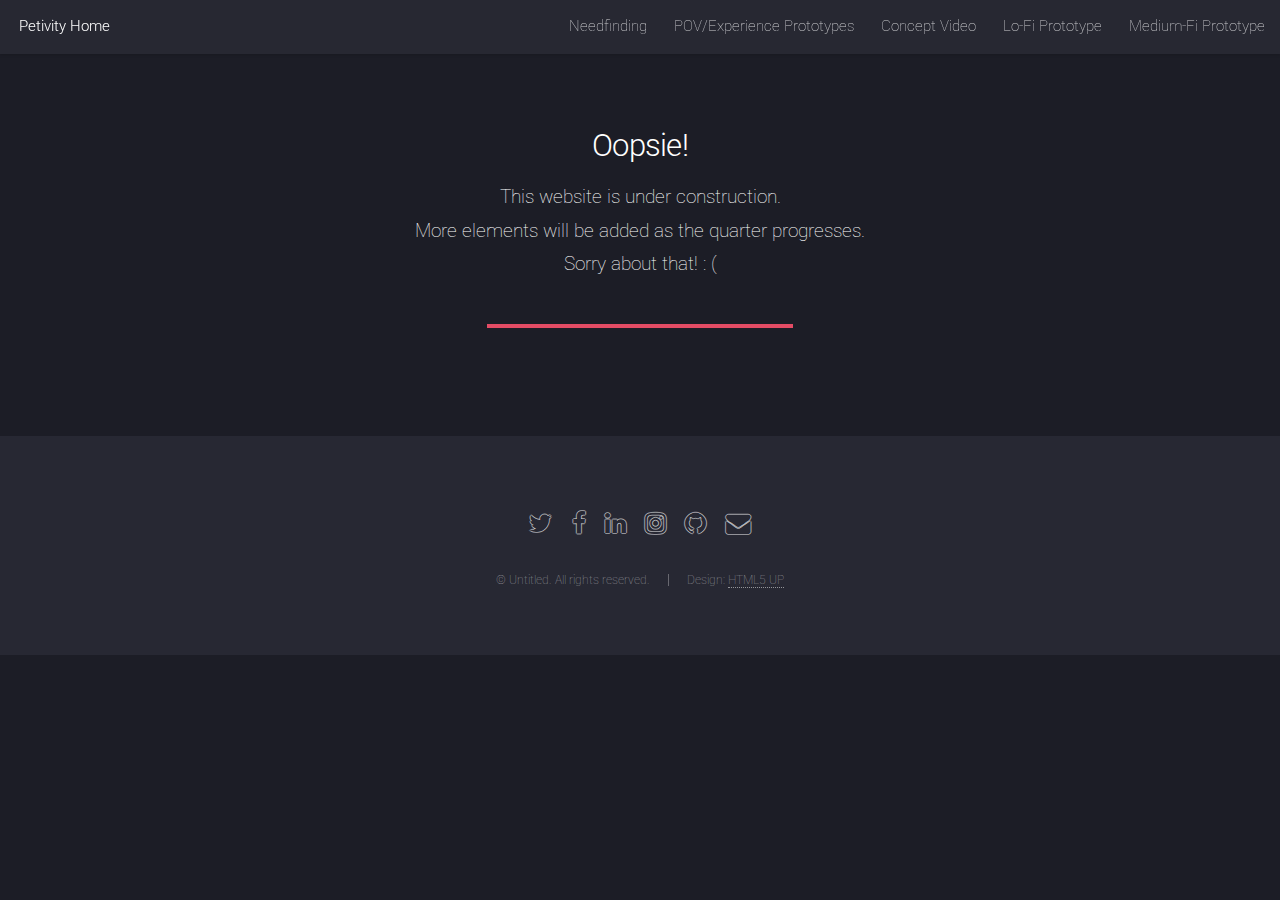
<file: construction.html>
<!DOCTYPE HTML>
<!--
	Landed by HTML5 UP
	html5up.net | @ajlkn
	Free for personal and commercial use under the CCA 3.0 license (html5up.net/license)
-->
<html>
	<head>
		<title>Petivity</title>
		<meta charset="utf-8" />
		<meta name="viewport" content="width=device-width, initial-scale=1" />
		<!--[if lte IE 8]><script src="assets/js/ie/html5shiv.js"></script><![endif]-->
		<link rel="stylesheet" href="assets/css/main.css" />
		<!--[if lte IE 9]><link rel="stylesheet" href="assets/css/ie9.css" /><![endif]-->
		<!--[if lte IE 8]><link rel="stylesheet" href="assets/css/ie8.css" /><![endif]-->
	</head>
	<body>
		<div id="page-wrapper">

			<!-- Header -->
				<header id="header">
                    <h1 id="logo"><a href="index.html">Petivity Home</a></h1>
                    <nav id="nav">
                        <ul>
                            <li><a href="construction.html">Needfinding</a></li>
                            <li><a href="construction.html">POV/Experience Prototypes</a></li>
                            <li><a href="construction.html">Concept Video</a></li>
                            <li><a href="construction.html">Lo-Fi Prototype</a></li>
                            <li><a href="med-fi.html">Medium-Fi Prototype</a></li>
                        </ul>
                    </nav>
                </header>

			<!-- Main -->
				<div id="main" class="wrapper style1">
					<div class="container">
						<header class="major">
							<h2>Oopsie!</h2>
							<p>This website is under construction. <br/>
							More elements will be added as the quarter progresses. <br/>
							Sorry about that! : (</p>
						</header>
					</div>
				</div>

			<!-- Footer -->
				<footer id="footer">
					<ul class="icons">
						<li><a href="#" class="icon alt fa-twitter"><span class="label">Twitter</span></a></li>
						<li><a href="#" class="icon alt fa-facebook"><span class="label">Facebook</span></a></li>
						<li><a href="#" class="icon alt fa-linkedin"><span class="label">LinkedIn</span></a></li>
						<li><a href="#" class="icon alt fa-instagram"><span class="label">Instagram</span></a></li>
						<li><a href="#" class="icon alt fa-github"><span class="label">GitHub</span></a></li>
						<li><a href="#" class="icon alt fa-envelope"><span class="label">Email</span></a></li>
					</ul>
					<ul class="copyright">
						<li>&copy; Untitled. All rights reserved.</li><li>Design: <a href="http://html5up.net">HTML5 UP</a></li>
					</ul>
				</footer>

		</div>

		<!-- Scripts -->
			<script src="assets/js/jquery.min.js"></script>
			<script src="assets/js/jquery.scrolly.min.js"></script>
			<script src="assets/js/jquery.dropotron.min.js"></script>
			<script src="assets/js/jquery.scrollex.min.js"></script>
			<script src="assets/js/skel.min.js"></script>
			<script src="assets/js/util.js"></script>
			<!--[if lte IE 8]><script src="assets/js/ie/respond.min.js"></script><![endif]-->
			<script src="assets/js/main.js"></script>

	</body>
</html>
</file>
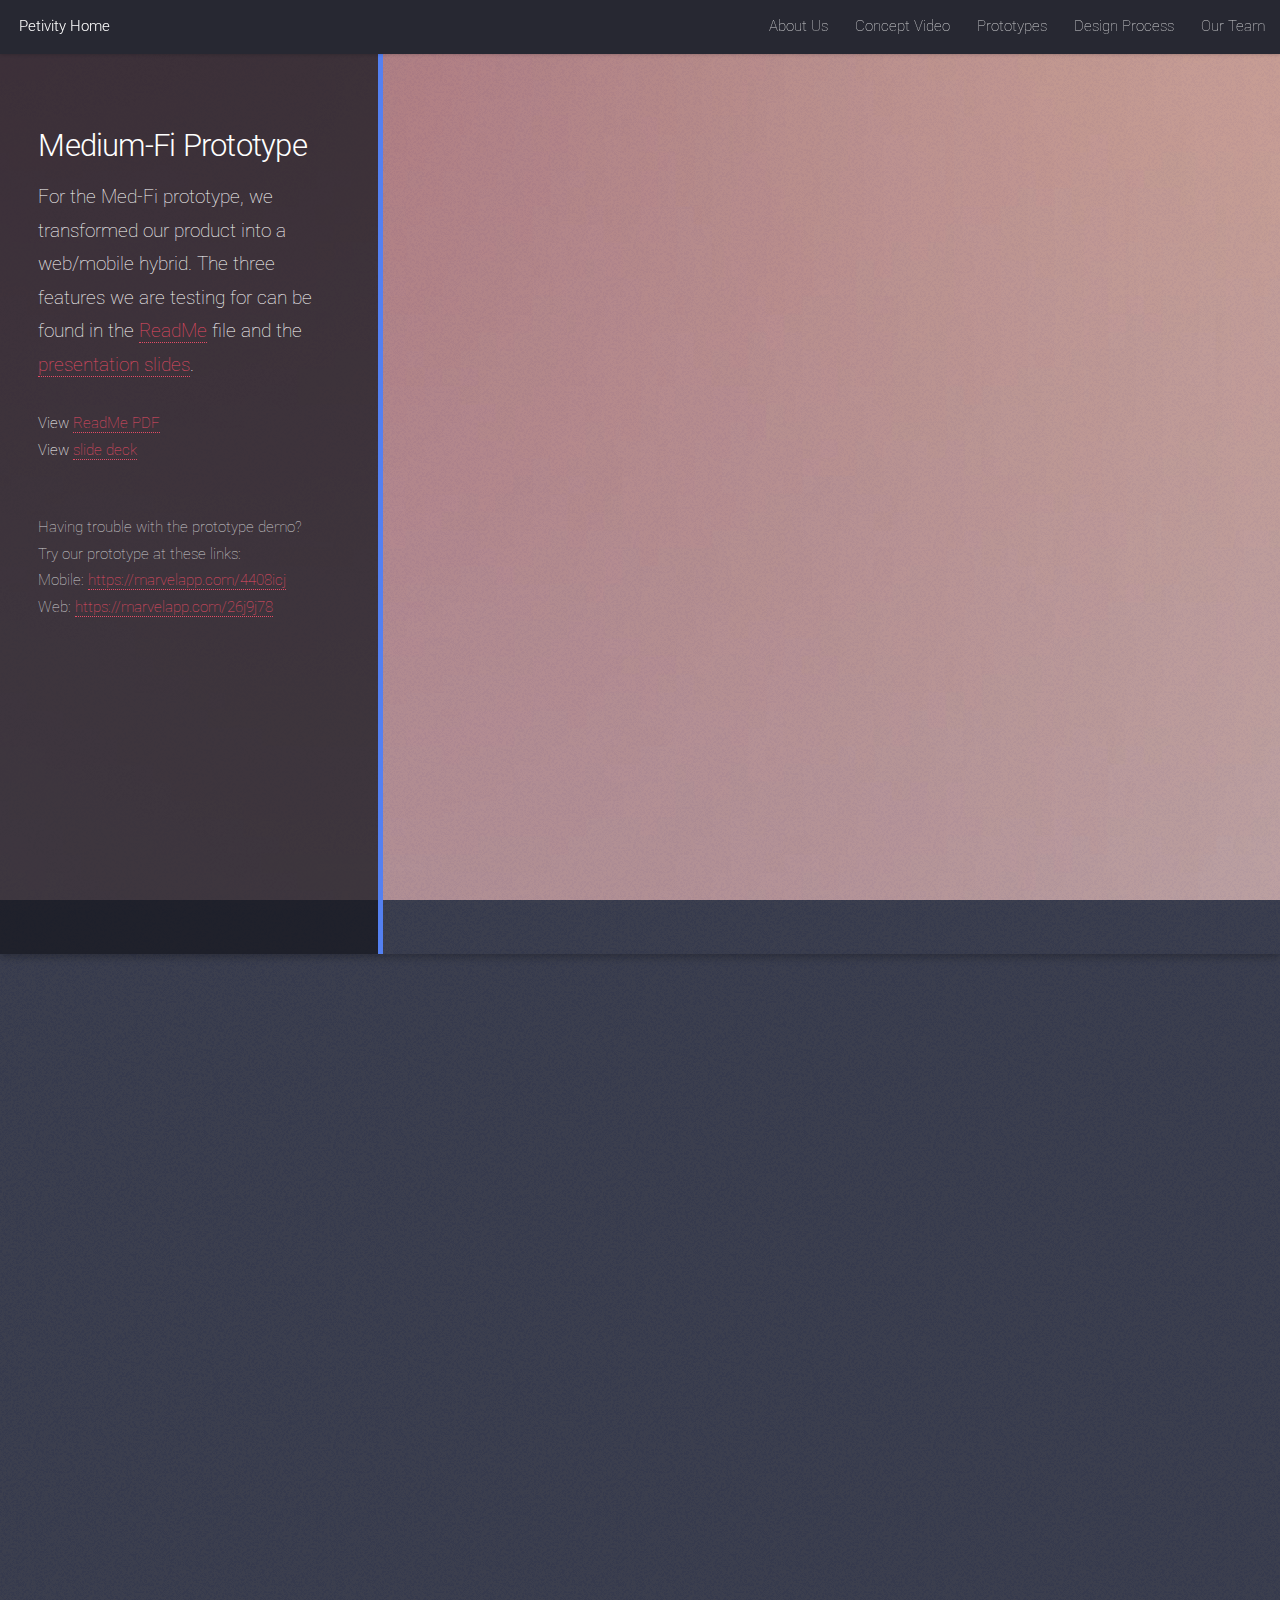
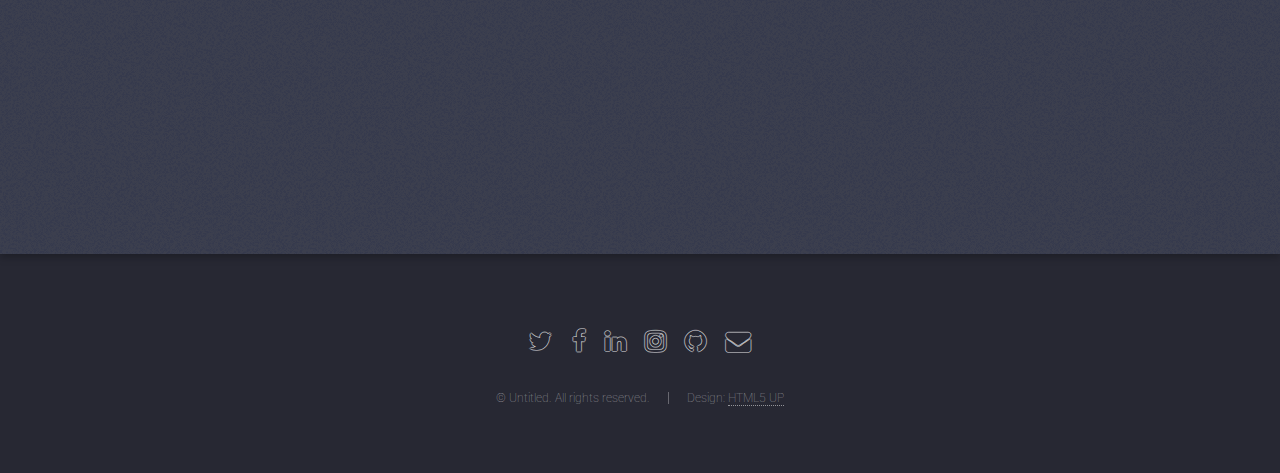
<file: med-fi.html>
<!DOCTYPE HTML>
<!--
	Landed by HTML5 UP
	html5up.net | @ajlkn
	Free for personal and commercial use under the CCA 3.0 license (html5up.net/license)
-->
<html>
	<head>
		<title>Petivity</title>
		<meta charset="utf-8" />
		<meta name="viewport" content="width=device-width, initial-scale=1" />
		<!--[if lte IE 8]><script src="assets/js/ie/html5shiv.js"></script><![endif]-->
		<link rel="stylesheet" href="assets/css/main.css" />
		<!--[if lte IE 9]><link rel="stylesheet" href="assets/css/ie9.css" /><![endif]-->
		<!--[if lte IE 8]><link rel="stylesheet" href="assets/css/ie8.css" /><![endif]-->
	</head>
	<body>
		<div id="page-wrapper">

			<!-- Header -->
				<header id="header">
                    <h1 id="logo"><a href="index.html">Petivity Home</a></h1>
                    <nav id="nav">
                        <ul>
                        	<li><a class="scrolly" href="index.html#mission">About Us</a></li>
                            <li><a class="scrolly" href="index.html#video">Concept Video</a></li>
                            <li>
                                <a class="scrolly" href="#low-fi-fi">Prototypes</a>
                                <ul>
                                    <li><a class="scrolly" href="index.html#low-fi">Low-Fi Prototype</a></li>
                                    <li><a class="scrolly" href="index.html#med-fi">Medium-Fi Prototype</a></li>
                                    <li><a class="scrolly" href="index.html#hi-fi">Hi-Fi Prototype</a></li>
                                </ul>
                            </li>
                            <li>
                            	<a class="scrolly" href="index.html#design">Design Process</a>
                            	<ul>
                            		<li><a href="course_material/presentation1.pptx">Needfinding</a></li>
                            		<li><a href="course_material/presentation2.pptx">POVs & Experience Prototypes</a></li>
                            		<li><a href="course_material/groupHE.pdf">Heuristic Evaluation</a></li>
                    				<li><a href="images/petivity-poster.png">Poster</a></li>
                    		        <li><a href="images/petivity-pitch.jpg">Pitch</a></li>
                            	</ul>
                            </li>
							<li><a class="scrolly" href="index.html#team">Our Team</a></li>
                        </ul>
                    </nav>
                </header>

			<!-- Main -->
				<section>
					<iframe id="mobile_prototype" src="https://marvelapp.com/4408icj?emb=1" width="300" height="625" 
							allowTransparency="true" frameborder="0"></iframe>
                    <iframe id="web_prototype" src="https://marvelapp.com/26j9j78?emb=1" width="725" height="624" 
							allowTransparency="true" frameborder="0"></iframe>
				</section>
				<section id="two" class="spotlight style2 left">
                    <span class="image fit main"><img src="images/med-fi_background.jpg"/></span>
                    <div class="content">
                        <header>
                            <h2>Medium-Fi Prototype</h2>
                            <p>
                            	For the Med-Fi prototype, we transformed our product into a web/mobile hybrid.
                            	The three features we are testing for can be found in the 
                            	<a href="course_material/README.pdf">ReadMe</a> file and the 
                            	<a href="course_material/presentation6.pdf">presentation slides</a>.
                            </p>
                            <p>
                            	View <a href="course_material/README.pdf">ReadMe PDF</a> <br/>
                            	View <a href="course_material/presentation6.pdf">slide deck</a>
                            </p>
                        </header>
                        <p><br/>
	                        Having trouble with the prototype demo? <br/> 
	                    	Try our prototype at these links: <br/>
	                    	Mobile: <a href="https://marvelapp.com/4408icj"> https://marvelapp.com/4408icj</a><br/>
	                    	Web: <a href="https://marvelapp.com/26j9j78">https://marvelapp.com/26j9j78</a>
                    	</p>
                    </div>
                </section>
                <section class="spotlight style2 left">
                	<span class="image fit main"><img src="images/med-fi_background.jpg"/></span>
                </section>

			<!-- Footer -->
				<footer id="footer">
					<ul class="icons">
						<li><a href="#" class="icon alt fa-twitter"><span class="label">Twitter</span></a></li>
						<li><a href="#" class="icon alt fa-facebook"><span class="label">Facebook</span></a></li>
						<li><a href="#" class="icon alt fa-linkedin"><span class="label">LinkedIn</span></a></li>
						<li><a href="#" class="icon alt fa-instagram"><span class="label">Instagram</span></a></li>
						<li><a href="#" class="icon alt fa-github"><span class="label">GitHub</span></a></li>
						<li><a href="#" class="icon alt fa-envelope"><span class="label">Email</span></a></li>
					</ul>
					<ul class="copyright">
						<li>&copy; Untitled. All rights reserved.</li><li>Design: <a href="http://html5up.net">HTML5 UP</a></li>
					</ul>
				</footer>

		</div>

		<!-- Scripts -->
			<script src="assets/js/jquery.min.js"></script>
			<script src="assets/js/jquery.scrolly.min.js"></script>
			<script src="assets/js/jquery.dropotron.min.js"></script>
			<script src="assets/js/jquery.scrollex.min.js"></script>
			<script src="assets/js/skel.min.js"></script>
			<script src="assets/js/util.js"></script>
			<!--[if lte IE 8]><script src="assets/js/ie/respond.min.js"></script><![endif]-->
			<script src="assets/js/main.js"></script>

	</body>
</html>
</file>
<file: assets/css/ie9.css>
/*
	Landed by HTML5 UP
	html5up.net | @ajlkn
	Free for personal and commercial use under the CCA 3.0 license (html5up.net/license)
*/

/* Loader */

	body.landing:before, body.landing:after {
		display: none !important;
	}

/* Icon */

	.icon.alt {
		color: inherit !important;
	}

	.icon.major.alt:before {
		color: #ffffff !important;
	}

/* Banner */

	#banner:after {
		background-color: rgba(23, 24, 32, 0.95);
	}

/* Footer */

	#footer .icons .icon.alt:before {
		color: #ffffff !important;
	}
</file>
<file: assets/css/ie8.css>
/*
	Landed by HTML5 UP
	html5up.net | @ajlkn
	Free for personal and commercial use under the CCA 3.0 license (html5up.net/license)
*/

/* Basic */

	body {
		color: #ffffff;
	}

	body, html, #page-wrapper {
		height: 100%;
	}

	blockquote {
		border-left: solid 4px #606067;
	}

	code {
		background: #32333b;
	}

	hr {
		border-bottom: solid 1px #606067;
	}

/* Icon */

	.icon.major {
		-ms-behavior: url("assets/js/ie/PIE.htc");
	}

/* Image */

	.image {
		position: relative;
		-ms-behavior: url("assets/js/ie/PIE.htc");
	}

		.image:before {
			display: none;
		}

		.image img {
			position: relative;
			-ms-behavior: url("assets/js/ie/PIE.htc");
		}

/* Form */

	input[type="text"],
	input[type="password"],
	input[type="email"],
	select,
	textarea {
		position: relative;
		-ms-behavior: url("assets/js/ie/PIE.htc");
	}

		input[type="text"]:focus,
		input[type="password"]:focus,
		input[type="email"]:focus,
		select:focus,
		textarea:focus {
			-ms-behavior: url("assets/js/ie/PIE.htc");
		}

	input[type="text"],
	input[type="password"],
	input[type="email"] {
		line-height: 3em;
	}

	input[type="checkbox"],
	input[type="radio"] {
		font-size: 3em;
	}

		input[type="checkbox"] + label:before,
		input[type="radio"] + label:before {
			display: none;
		}

/* Table */

	table tbody tr {
		border: solid 1px #606067;
	}

	table thead {
		border-bottom: solid 1px #606067;
	}

	table tfoot {
		border-top: solid 1px #606067;
	}

	table.alt tbody tr td {
		border: solid 1px #606067;
	}

/* Button */

	input[type="submit"],
	input[type="reset"],
	input[type="button"],
	.button {
		border: solid 1px #ffffff !important;
	}

		input[type="submit"].special,
		input[type="reset"].special,
		input[type="button"].special,
		.button.special {
			border: 0 !important;
		}

/* Goto Next */

	.goto-next {
		display: none;
	}

/* Spotlight */

	.spotlight {
		height: 100%;
	}

		.spotlight .content {
			background: #272833;
		}

/* Wrapper */

	.wrapper.style2 input[type="text"]:focus,
	.wrapper.style2 input[type="password"]:focus,
	.wrapper.style2 input[type="email"]:focus,
	.wrapper.style2 select:focus,
	.wrapper.style2 textarea:focus {
		border-color: #ffffff;
	}

	.wrapper.style2 input[type="submit"].special:hover, .wrapper.style2 input[type="submit"].special:active,
	.wrapper.style2 input[type="reset"].special:hover,
	.wrapper.style2 input[type="reset"].special:active,
	.wrapper.style2 input[type="button"].special:hover,
	.wrapper.style2 input[type="button"].special:active,
	.wrapper.style2 .button.special:hover,
	.wrapper.style2 .button.special:active {
		color: #e44c65 !important;
	}

/* Dropotron */

	.dropotron {
		background: #272833;
		box-shadow: none !important;
		-ms-behavior: url("assets/js/ie/PIE.htc");
	}

		.dropotron > li a, .dropotron > li span {
			color: #ffffff !important;
		}

		.dropotron.level-0 {
			margin-top: 0;
		}

			.dropotron.level-0:before {
				display: none;
			}

/* Header */

	#header {
		background: #272833;
	}

/* Banner */

	#banner {
		height: 100%;
	}

		#banner:before {
			height: 100%;
		}

		#banner:after {
			background-image: url("images/ie/banner-overlay.png");
		}
</file>
<file: assets/css/main.css>
@import url("font-awesome.min.css");
@import url("https://fonts.googleapis.com/css?family=Roboto:100,300,100italic,300italic");

/*
	Landed by HTML5 UP
	html5up.net | @ajlkn
	Free for personal and commercial use under the CCA 3.0 license (html5up.net/license)
*/

/* Reset */

	html, body, div, span, applet, object, iframe, h1, h2, h3, h4, h5, h6, p, blockquote, pre, a, abbr, acronym, address, big, cite, code, del, dfn, em, img, ins, kbd, q, s, samp, small, strike, strong, sub, sup, tt, var, b, u, i, center, dl, dt, dd, ol, ul, li, fieldset, form, label, legend, table, caption, tbody, tfoot, thead, tr, th, td, article, aside, canvas, details, embed, figure, figcaption, footer, header, hgroup, menu, nav, output, ruby, section, summary, time, mark, audio, video {
		margin: 0;
		padding: 0;
		border: 0;
		font-size: 100%;
		font: inherit;
		vertical-align: baseline;
	}

	article, aside, details, figcaption, figure, footer, header, hgroup, menu, nav, section {
		display: block;
	}

	body {
		line-height: 1;
	}

	ol, ul {
		list-style: none;
	}

	blockquote, q {
		quotes: none;
	}

	blockquote:before, blockquote:after, q:before, q:after {
		content: '';
		content: none;
	}

	table {
		border-collapse: collapse;
		border-spacing: 0;
	}

	body {
		-webkit-text-size-adjust: none;
	}

/* Box Model */

	*, *:before, *:after {
		-moz-box-sizing: border-box;
		-webkit-box-sizing: border-box;
		box-sizing: border-box;
	}

/* Containers */

	.container {
		margin-left: auto;
		margin-right: auto;
	}

	.container.\31 25\25 {
		width: 100%;
		max-width: 87.5em;
		min-width: 70em;
	}

	.container.\37 5\25 {
		width: 52.5em;
	}

	.container.\35 0\25 {
		width: 35em;
	}

	.container.\32 5\25 {
		width: 17.5em;
	}

	.container {
		width: 70em;
	}

	@media screen and (max-width: 1680px) {

		.container.\31 25\25 {
			width: 100%;
			max-width: 87.5em;
			min-width: 70em;
		}

		.container.\37 5\25 {
			width: 52.5em;
		}

		.container.\35 0\25 {
			width: 35em;
		}

		.container.\32 5\25 {
			width: 17.5em;
		}

		.container {
			width: 70em;
		}

	}

	@media screen and (max-width: 1280px) {

		.container.\31 25\25 {
			width: 100%;
			max-width: 112.5%;
			min-width: 90%;
		}

		.container.\37 5\25 {
			width: 67.5%;
		}

		.container.\35 0\25 {
			width: 45%;
		}

		.container.\32 5\25 {
			width: 22.5%;
		}

		.container {
			width: 90%;
		}

	}

	@media screen and (max-width: 980px) {

		.container.\31 25\25 {
			width: 100%;
			max-width: 125%;
			min-width: 100%;
		}

		.container.\37 5\25 {
			width: 75%;
		}

		.container.\35 0\25 {
			width: 50%;
		}

		.container.\32 5\25 {
			width: 25%;
		}

		.container {
			width: 100% !important;
		}

	}

	@media screen and (max-width: 736px) {

		.container.\31 25\25 {
			width: 100%;
			max-width: 125%;
			min-width: 100%;
		}

		.container.\37 5\25 {
			width: 75%;
		}

		.container.\35 0\25 {
			width: 50%;
		}

		.container.\32 5\25 {
			width: 25%;
		}

		.container {
			width: 100% !important;
		}

	}

	@media screen and (max-width: 480px) {

		.container.\31 25\25 {
			width: 100%;
			max-width: 125%;
			min-width: 100%;
		}

		.container.\37 5\25 {
			width: 75%;
		}

		.container.\35 0\25 {
			width: 50%;
		}

		.container.\32 5\25 {
			width: 25%;
		}

		.container {
			width: 100% !important;
		}

	}

/* Grid */

	.row {
		border-bottom: solid 1px transparent;
		-moz-box-sizing: border-box;
		-webkit-box-sizing: border-box;
		box-sizing: border-box;
	}

	.row > * {
		float: left;
		-moz-box-sizing: border-box;
		-webkit-box-sizing: border-box;
		box-sizing: border-box;
	}

	.row:after, .row:before {
		content: '';
		display: block;
		clear: both;
		height: 0;
	}

	.row.uniform > * > :first-child {
		margin-top: 0;
	}

	.row.uniform > * > :last-child {
		margin-bottom: 0;
	}

	.row.\30 \25 > * {
		padding: 0 0 0 0em;
	}

	.row.\30 \25 {
		margin: 0 0 -1px 0em;
	}

	.row.uniform.\30 \25 > * {
		padding: 0em 0 0 0em;
	}

	.row.uniform.\30 \25 {
		margin: 0em 0 -1px 0em;
	}

	.row > * {
		padding: 0 0 0 2.5em;
	}

	.row {
		margin: 0 0 -1px -2.5em;
	}

	.row.uniform > * {
		padding: 2.5em 0 0 2.5em;
	}

	.row.uniform {
		margin: -2.5em 0 -1px -2.5em;
	}

	.row.\32 00\25 > * {
		padding: 0 0 0 5em;
	}

	.row.\32 00\25 {
		margin: 0 0 -1px -5em;
	}

	.row.uniform.\32 00\25 > * {
		padding: 5em 0 0 5em;
	}

	.row.uniform.\32 00\25 {
		margin: -5em 0 -1px -5em;
	}

	.row.\31 50\25 > * {
		padding: 0 0 0 3.75em;
	}

	.row.\31 50\25 {
		margin: 0 0 -1px -3.75em;
	}

	.row.uniform.\31 50\25 > * {
		padding: 3.75em 0 0 3.75em;
	}

	.row.uniform.\31 50\25 {
		margin: -3.75em 0 -1px -3.75em;
	}

	.row.\35 0\25 > * {
		padding: 0 0 0 1.25em;
	}

	.row.\35 0\25 {
		margin: 0 0 -1px -1.25em;
	}

	.row.uniform.\35 0\25 > * {
		padding: 1.25em 0 0 1.25em;
	}

	.row.uniform.\35 0\25 {
		margin: -1.25em 0 -1px -1.25em;
	}

	.row.\32 5\25 > * {
		padding: 0 0 0 0.625em;
	}

	.row.\32 5\25 {
		margin: 0 0 -1px -0.625em;
	}

	.row.uniform.\32 5\25 > * {
		padding: 0.625em 0 0 0.625em;
	}

	.row.uniform.\32 5\25 {
		margin: -0.625em 0 -1px -0.625em;
	}

	.\31 2u, .\31 2u\24 {
		width: 100%;
		clear: none;
		margin-left: 0;
	}

	.\31 1u, .\31 1u\24 {
		width: 91.6666666667%;
		clear: none;
		margin-left: 0;
	}

	.\31 0u, .\31 0u\24 {
		width: 83.3333333333%;
		clear: none;
		margin-left: 0;
	}

	.\39 u, .\39 u\24 {
		width: 75%;
		clear: none;
		margin-left: 0;
	}

	.\38 u, .\38 u\24 {
		width: 66.6666666667%;
		clear: none;
		margin-left: 0;
	}

	.\37 u, .\37 u\24 {
		width: 58.3333333333%;
		clear: none;
		margin-left: 0;
	}

	.\36 u, .\36 u\24 {
		width: 50%;
		clear: none;
		margin-left: 0;
	}

	.\35 u, .\35 u\24 {
		width: 41.6666666667%;
		clear: none;
		margin-left: 0;
	}

	.\34 u, .\34 u\24 {
		width: 33.3333333333%;
		clear: none;
		margin-left: 0;
	}

	.\33 u, .\33 u\24 {
		width: 25%;
		clear: none;
		margin-left: 0;
	}

	.\32 u, .\32 u\24 {
		width: 16.6666666667%;
		clear: none;
		margin-left: 0;
	}

	.\31 u, .\31 u\24 {
		width: 8.3333333333%;
		clear: none;
		margin-left: 0;
	}

	.\31 2u\24 + *,
	.\31 1u\24 + *,
	.\31 0u\24 + *,
	.\39 u\24 + *,
	.\38 u\24 + *,
	.\37 u\24 + *,
	.\36 u\24 + *,
	.\35 u\24 + *,
	.\34 u\24 + *,
	.\33 u\24 + *,
	.\32 u\24 + *,
	.\31 u\24 + * {
		clear: left;
	}

	.\-11u {
		margin-left: 91.66667%;
	}

	.\-10u {
		margin-left: 83.33333%;
	}

	.\-9u {
		margin-left: 75%;
	}

	.\-8u {
		margin-left: 66.66667%;
	}

	.\-7u {
		margin-left: 58.33333%;
	}

	.\-6u {
		margin-left: 50%;
	}

	.\-5u {
		margin-left: 41.66667%;
	}

	.\-4u {
		margin-left: 33.33333%;
	}

	.\-3u {
		margin-left: 25%;
	}

	.\-2u {
		margin-left: 16.66667%;
	}

	.\-1u {
		margin-left: 8.33333%;
	}

	@media screen and (max-width: 1680px) {

		.row > * {
			padding: 0 0 0 2.5em;
		}

		.row {
			margin: 0 0 -1px -2.5em;
		}

		.row.uniform > * {
			padding: 2.5em 0 0 2.5em;
		}

		.row.uniform {
			margin: -2.5em 0 -1px -2.5em;
		}

		.row.\32 00\25 > * {
			padding: 0 0 0 5em;
		}

		.row.\32 00\25 {
			margin: 0 0 -1px -5em;
		}

		.row.uniform.\32 00\25 > * {
			padding: 5em 0 0 5em;
		}

		.row.uniform.\32 00\25 {
			margin: -5em 0 -1px -5em;
		}

		.row.\31 50\25 > * {
			padding: 0 0 0 3.75em;
		}

		.row.\31 50\25 {
			margin: 0 0 -1px -3.75em;
		}

		.row.uniform.\31 50\25 > * {
			padding: 3.75em 0 0 3.75em;
		}

		.row.uniform.\31 50\25 {
			margin: -3.75em 0 -1px -3.75em;
		}

		.row.\35 0\25 > * {
			padding: 0 0 0 1.25em;
		}

		.row.\35 0\25 {
			margin: 0 0 -1px -1.25em;
		}

		.row.uniform.\35 0\25 > * {
			padding: 1.25em 0 0 1.25em;
		}

		.row.uniform.\35 0\25 {
			margin: -1.25em 0 -1px -1.25em;
		}

		.row.\32 5\25 > * {
			padding: 0 0 0 0.625em;
		}

		.row.\32 5\25 {
			margin: 0 0 -1px -0.625em;
		}

		.row.uniform.\32 5\25 > * {
			padding: 0.625em 0 0 0.625em;
		}

		.row.uniform.\32 5\25 {
			margin: -0.625em 0 -1px -0.625em;
		}

		.\31 2u\28xlarge\29, .\31 2u\24\28xlarge\29 {
			width: 100%;
			clear: none;
			margin-left: 0;
		}

		.\31 1u\28xlarge\29, .\31 1u\24\28xlarge\29 {
			width: 91.6666666667%;
			clear: none;
			margin-left: 0;
		}

		.\31 0u\28xlarge\29, .\31 0u\24\28xlarge\29 {
			width: 83.3333333333%;
			clear: none;
			margin-left: 0;
		}

		.\39 u\28xlarge\29, .\39 u\24\28xlarge\29 {
			width: 75%;
			clear: none;
			margin-left: 0;
		}

		.\38 u\28xlarge\29, .\38 u\24\28xlarge\29 {
			width: 66.6666666667%;
			clear: none;
			margin-left: 0;
		}

		.\37 u\28xlarge\29, .\37 u\24\28xlarge\29 {
			width: 58.3333333333%;
			clear: none;
			margin-left: 0;
		}

		.\36 u\28xlarge\29, .\36 u\24\28xlarge\29 {
			width: 50%;
			clear: none;
			margin-left: 0;
		}

		.\35 u\28xlarge\29, .\35 u\24\28xlarge\29 {
			width: 41.6666666667%;
			clear: none;
			margin-left: 0;
		}

		.\34 u\28xlarge\29, .\34 u\24\28xlarge\29 {
			width: 33.3333333333%;
			clear: none;
			margin-left: 0;
		}

		.\33 u\28xlarge\29, .\33 u\24\28xlarge\29 {
			width: 25%;
			clear: none;
			margin-left: 0;
		}

		.\32 u\28xlarge\29, .\32 u\24\28xlarge\29 {
			width: 16.6666666667%;
			clear: none;
			margin-left: 0;
		}

		.\31 u\28xlarge\29, .\31 u\24\28xlarge\29 {
			width: 8.3333333333%;
			clear: none;
			margin-left: 0;
		}

		.\31 2u\24\28xlarge\29 + *,
		.\31 1u\24\28xlarge\29 + *,
		.\31 0u\24\28xlarge\29 + *,
		.\39 u\24\28xlarge\29 + *,
		.\38 u\24\28xlarge\29 + *,
		.\37 u\24\28xlarge\29 + *,
		.\36 u\24\28xlarge\29 + *,
		.\35 u\24\28xlarge\29 + *,
		.\34 u\24\28xlarge\29 + *,
		.\33 u\24\28xlarge\29 + *,
		.\32 u\24\28xlarge\29 + *,
		.\31 u\24\28xlarge\29 + * {
			clear: left;
		}

		.\-11u\28xlarge\29 {
			margin-left: 91.66667%;
		}

		.\-10u\28xlarge\29 {
			margin-left: 83.33333%;
		}

		.\-9u\28xlarge\29 {
			margin-left: 75%;
		}

		.\-8u\28xlarge\29 {
			margin-left: 66.66667%;
		}

		.\-7u\28xlarge\29 {
			margin-left: 58.33333%;
		}

		.\-6u\28xlarge\29 {
			margin-left: 50%;
		}

		.\-5u\28xlarge\29 {
			margin-left: 41.66667%;
		}

		.\-4u\28xlarge\29 {
			margin-left: 33.33333%;
		}

		.\-3u\28xlarge\29 {
			margin-left: 25%;
		}

		.\-2u\28xlarge\29 {
			margin-left: 16.66667%;
		}

		.\-1u\28xlarge\29 {
			margin-left: 8.33333%;
		}

	}

	@media screen and (max-width: 1280px) {

		.row > * {
			padding: 0 0 0 2.5em;
		}

		.row {
			margin: 0 0 -1px -2.5em;
		}

		.row.uniform > * {
			padding: 2.5em 0 0 2.5em;
		}

		.row.uniform {
			margin: -2.5em 0 -1px -2.5em;
		}

		.row.\32 00\25 > * {
			padding: 0 0 0 5em;
		}

		.row.\32 00\25 {
			margin: 0 0 -1px -5em;
		}

		.row.uniform.\32 00\25 > * {
			padding: 5em 0 0 5em;
		}

		.row.uniform.\32 00\25 {
			margin: -5em 0 -1px -5em;
		}

		.row.\31 50\25 > * {
			padding: 0 0 0 3.75em;
		}

		.row.\31 50\25 {
			margin: 0 0 -1px -3.75em;
		}

		.row.uniform.\31 50\25 > * {
			padding: 3.75em 0 0 3.75em;
		}

		.row.uniform.\31 50\25 {
			margin: -3.75em 0 -1px -3.75em;
		}

		.row.\35 0\25 > * {
			padding: 0 0 0 1.25em;
		}

		.row.\35 0\25 {
			margin: 0 0 -1px -1.25em;
		}

		.row.uniform.\35 0\25 > * {
			padding: 1.25em 0 0 1.25em;
		}

		.row.uniform.\35 0\25 {
			margin: -1.25em 0 -1px -1.25em;
		}

		.row.\32 5\25 > * {
			padding: 0 0 0 0.625em;
		}

		.row.\32 5\25 {
			margin: 0 0 -1px -0.625em;
		}

		.row.uniform.\32 5\25 > * {
			padding: 0.625em 0 0 0.625em;
		}

		.row.uniform.\32 5\25 {
			margin: -0.625em 0 -1px -0.625em;
		}

		.\31 2u\28large\29, .\31 2u\24\28large\29 {
			width: 100%;
			clear: none;
			margin-left: 0;
		}

		.\31 1u\28large\29, .\31 1u\24\28large\29 {
			width: 91.6666666667%;
			clear: none;
			margin-left: 0;
		}

		.\31 0u\28large\29, .\31 0u\24\28large\29 {
			width: 83.3333333333%;
			clear: none;
			margin-left: 0;
		}

		.\39 u\28large\29, .\39 u\24\28large\29 {
			width: 75%;
			clear: none;
			margin-left: 0;
		}

		.\38 u\28large\29, .\38 u\24\28large\29 {
			width: 66.6666666667%;
			clear: none;
			margin-left: 0;
		}

		.\37 u\28large\29, .\37 u\24\28large\29 {
			width: 58.3333333333%;
			clear: none;
			margin-left: 0;
		}

		.\36 u\28large\29, .\36 u\24\28large\29 {
			width: 50%;
			clear: none;
			margin-left: 0;
		}

		.\35 u\28large\29, .\35 u\24\28large\29 {
			width: 41.6666666667%;
			clear: none;
			margin-left: 0;
		}

		.\34 u\28large\29, .\34 u\24\28large\29 {
			width: 33.3333333333%;
			clear: none;
			margin-left: 0;
		}

		.\33 u\28large\29, .\33 u\24\28large\29 {
			width: 25%;
			clear: none;
			margin-left: 0;
		}

		.\32 u\28large\29, .\32 u\24\28large\29 {
			width: 16.6666666667%;
			clear: none;
			margin-left: 0;
		}

		.\31 u\28large\29, .\31 u\24\28large\29 {
			width: 8.3333333333%;
			clear: none;
			margin-left: 0;
		}

		.\31 2u\24\28large\29 + *,
		.\31 1u\24\28large\29 + *,
		.\31 0u\24\28large\29 + *,
		.\39 u\24\28large\29 + *,
		.\38 u\24\28large\29 + *,
		.\37 u\24\28large\29 + *,
		.\36 u\24\28large\29 + *,
		.\35 u\24\28large\29 + *,
		.\34 u\24\28large\29 + *,
		.\33 u\24\28large\29 + *,
		.\32 u\24\28large\29 + *,
		.\31 u\24\28large\29 + * {
			clear: left;
		}

		.\-11u\28large\29 {
			margin-left: 91.66667%;
		}

		.\-10u\28large\29 {
			margin-left: 83.33333%;
		}

		.\-9u\28large\29 {
			margin-left: 75%;
		}

		.\-8u\28large\29 {
			margin-left: 66.66667%;
		}

		.\-7u\28large\29 {
			margin-left: 58.33333%;
		}

		.\-6u\28large\29 {
			margin-left: 50%;
		}

		.\-5u\28large\29 {
			margin-left: 41.66667%;
		}

		.\-4u\28large\29 {
			margin-left: 33.33333%;
		}

		.\-3u\28large\29 {
			margin-left: 25%;
		}

		.\-2u\28large\29 {
			margin-left: 16.66667%;
		}

		.\-1u\28large\29 {
			margin-left: 8.33333%;
		}

	}

	@media screen and (max-width: 980px) {

		.row > * {
			padding: 0 0 0 2.5em;
		}

		.row {
			margin: 0 0 -1px -2.5em;
		}

		.row.uniform > * {
			padding: 2.5em 0 0 2.5em;
		}

		.row.uniform {
			margin: -2.5em 0 -1px -2.5em;
		}

		.row.\32 00\25 > * {
			padding: 0 0 0 5em;
		}

		.row.\32 00\25 {
			margin: 0 0 -1px -5em;
		}

		.row.uniform.\32 00\25 > * {
			padding: 5em 0 0 5em;
		}

		.row.uniform.\32 00\25 {
			margin: -5em 0 -1px -5em;
		}

		.row.\31 50\25 > * {
			padding: 0 0 0 3.75em;
		}

		.row.\31 50\25 {
			margin: 0 0 -1px -3.75em;
		}

		.row.uniform.\31 50\25 > * {
			padding: 3.75em 0 0 3.75em;
		}

		.row.uniform.\31 50\25 {
			margin: -3.75em 0 -1px -3.75em;
		}

		.row.\35 0\25 > * {
			padding: 0 0 0 1.25em;
		}

		.row.\35 0\25 {
			margin: 0 0 -1px -1.25em;
		}

		.row.uniform.\35 0\25 > * {
			padding: 1.25em 0 0 1.25em;
		}

		.row.uniform.\35 0\25 {
			margin: -1.25em 0 -1px -1.25em;
		}

		.row.\32 5\25 > * {
			padding: 0 0 0 0.625em;
		}

		.row.\32 5\25 {
			margin: 0 0 -1px -0.625em;
		}

		.row.uniform.\32 5\25 > * {
			padding: 0.625em 0 0 0.625em;
		}

		.row.uniform.\32 5\25 {
			margin: -0.625em 0 -1px -0.625em;
		}

		.\31 2u\28medium\29, .\31 2u\24\28medium\29 {
			width: 100%;
			clear: none;
			margin-left: 0;
		}

		.\31 1u\28medium\29, .\31 1u\24\28medium\29 {
			width: 91.6666666667%;
			clear: none;
			margin-left: 0;
		}

		.\31 0u\28medium\29, .\31 0u\24\28medium\29 {
			width: 83.3333333333%;
			clear: none;
			margin-left: 0;
		}

		.\39 u\28medium\29, .\39 u\24\28medium\29 {
			width: 75%;
			clear: none;
			margin-left: 0;
		}

		.\38 u\28medium\29, .\38 u\24\28medium\29 {
			width: 66.6666666667%;
			clear: none;
			margin-left: 0;
		}

		.\37 u\28medium\29, .\37 u\24\28medium\29 {
			width: 58.3333333333%;
			clear: none;
			margin-left: 0;
		}

		.\36 u\28medium\29, .\36 u\24\28medium\29 {
			width: 50%;
			clear: none;
			margin-left: 0;
		}

		.\35 u\28medium\29, .\35 u\24\28medium\29 {
			width: 41.6666666667%;
			clear: none;
			margin-left: 0;
		}

		.\34 u\28medium\29, .\34 u\24\28medium\29 {
			width: 33.3333333333%;
			clear: none;
			margin-left: 0;
		}

		.\33 u\28medium\29, .\33 u\24\28medium\29 {
			width: 25%;
			clear: none;
			margin-left: 0;
		}

		.\32 u\28medium\29, .\32 u\24\28medium\29 {
			width: 16.6666666667%;
			clear: none;
			margin-left: 0;
		}

		.\31 u\28medium\29, .\31 u\24\28medium\29 {
			width: 8.3333333333%;
			clear: none;
			margin-left: 0;
		}

		.\31 2u\24\28medium\29 + *,
		.\31 1u\24\28medium\29 + *,
		.\31 0u\24\28medium\29 + *,
		.\39 u\24\28medium\29 + *,
		.\38 u\24\28medium\29 + *,
		.\37 u\24\28medium\29 + *,
		.\36 u\24\28medium\29 + *,
		.\35 u\24\28medium\29 + *,
		.\34 u\24\28medium\29 + *,
		.\33 u\24\28medium\29 + *,
		.\32 u\24\28medium\29 + *,
		.\31 u\24\28medium\29 + * {
			clear: left;
		}

		.\-11u\28medium\29 {
			margin-left: 91.66667%;
		}

		.\-10u\28medium\29 {
			margin-left: 83.33333%;
		}

		.\-9u\28medium\29 {
			margin-left: 75%;
		}

		.\-8u\28medium\29 {
			margin-left: 66.66667%;
		}

		.\-7u\28medium\29 {
			margin-left: 58.33333%;
		}

		.\-6u\28medium\29 {
			margin-left: 50%;
		}

		.\-5u\28medium\29 {
			margin-left: 41.66667%;
		}

		.\-4u\28medium\29 {
			margin-left: 33.33333%;
		}

		.\-3u\28medium\29 {
			margin-left: 25%;
		}

		.\-2u\28medium\29 {
			margin-left: 16.66667%;
		}

		.\-1u\28medium\29 {
			margin-left: 8.33333%;
		}

	}

	@media screen and (max-width: 736px) {

		.row > * {
			padding: 0 0 0 2.5em;
		}

		.row {
			margin: 0 0 -1px -2.5em;
		}

		.row.uniform > * {
			padding: 2.5em 0 0 2.5em;
		}

		.row.uniform {
			margin: -2.5em 0 -1px -2.5em;
		}

		.row.\32 00\25 > * {
			padding: 0 0 0 5em;
		}

		.row.\32 00\25 {
			margin: 0 0 -1px -5em;
		}

		.row.uniform.\32 00\25 > * {
			padding: 5em 0 0 5em;
		}

		.row.uniform.\32 00\25 {
			margin: -5em 0 -1px -5em;
		}

		.row.\31 50\25 > * {
			padding: 0 0 0 3.75em;
		}

		.row.\31 50\25 {
			margin: 0 0 -1px -3.75em;
		}

		.row.uniform.\31 50\25 > * {
			padding: 3.75em 0 0 3.75em;
		}

		.row.uniform.\31 50\25 {
			margin: -3.75em 0 -1px -3.75em;
		}

		.row.\35 0\25 > * {
			padding: 0 0 0 1.25em;
		}

		.row.\35 0\25 {
			margin: 0 0 -1px -1.25em;
		}

		.row.uniform.\35 0\25 > * {
			padding: 1.25em 0 0 1.25em;
		}

		.row.uniform.\35 0\25 {
			margin: -1.25em 0 -1px -1.25em;
		}

		.row.\32 5\25 > * {
			padding: 0 0 0 0.625em;
		}

		.row.\32 5\25 {
			margin: 0 0 -1px -0.625em;
		}

		.row.uniform.\32 5\25 > * {
			padding: 0.625em 0 0 0.625em;
		}

		.row.uniform.\32 5\25 {
			margin: -0.625em 0 -1px -0.625em;
		}

		.\31 2u\28small\29, .\31 2u\24\28small\29 {
			width: 100%;
			clear: none;
			margin-left: 0;
		}

		.\31 1u\28small\29, .\31 1u\24\28small\29 {
			width: 91.6666666667%;
			clear: none;
			margin-left: 0;
		}

		.\31 0u\28small\29, .\31 0u\24\28small\29 {
			width: 83.3333333333%;
			clear: none;
			margin-left: 0;
		}

		.\39 u\28small\29, .\39 u\24\28small\29 {
			width: 75%;
			clear: none;
			margin-left: 0;
		}

		.\38 u\28small\29, .\38 u\24\28small\29 {
			width: 66.6666666667%;
			clear: none;
			margin-left: 0;
		}

		.\37 u\28small\29, .\37 u\24\28small\29 {
			width: 58.3333333333%;
			clear: none;
			margin-left: 0;
		}

		.\36 u\28small\29, .\36 u\24\28small\29 {
			width: 50%;
			clear: none;
			margin-left: 0;
		}

		.\35 u\28small\29, .\35 u\24\28small\29 {
			width: 41.6666666667%;
			clear: none;
			margin-left: 0;
		}

		.\34 u\28small\29, .\34 u\24\28small\29 {
			width: 33.3333333333%;
			clear: none;
			margin-left: 0;
		}

		.\33 u\28small\29, .\33 u\24\28small\29 {
			width: 25%;
			clear: none;
			margin-left: 0;
		}

		.\32 u\28small\29, .\32 u\24\28small\29 {
			width: 16.6666666667%;
			clear: none;
			margin-left: 0;
		}

		.\31 u\28small\29, .\31 u\24\28small\29 {
			width: 8.3333333333%;
			clear: none;
			margin-left: 0;
		}

		.\31 2u\24\28small\29 + *,
		.\31 1u\24\28small\29 + *,
		.\31 0u\24\28small\29 + *,
		.\39 u\24\28small\29 + *,
		.\38 u\24\28small\29 + *,
		.\37 u\24\28small\29 + *,
		.\36 u\24\28small\29 + *,
		.\35 u\24\28small\29 + *,
		.\34 u\24\28small\29 + *,
		.\33 u\24\28small\29 + *,
		.\32 u\24\28small\29 + *,
		.\31 u\24\28small\29 + * {
			clear: left;
		}

		.\-11u\28small\29 {
			margin-left: 91.66667%;
		}

		.\-10u\28small\29 {
			margin-left: 83.33333%;
		}

		.\-9u\28small\29 {
			margin-left: 75%;
		}

		.\-8u\28small\29 {
			margin-left: 66.66667%;
		}

		.\-7u\28small\29 {
			margin-left: 58.33333%;
		}

		.\-6u\28small\29 {
			margin-left: 50%;
		}

		.\-5u\28small\29 {
			margin-left: 41.66667%;
		}

		.\-4u\28small\29 {
			margin-left: 33.33333%;
		}

		.\-3u\28small\29 {
			margin-left: 25%;
		}

		.\-2u\28small\29 {
			margin-left: 16.66667%;
		}

		.\-1u\28small\29 {
			margin-left: 8.33333%;
		}

	}

	@media screen and (max-width: 480px) {

		.row > * {
			padding: 0 0 0 2.5em;
		}

		.row {
			margin: 0 0 -1px -2.5em;
		}

		.row.uniform > * {
			padding: 2.5em 0 0 2.5em;
		}

		.row.uniform {
			margin: -2.5em 0 -1px -2.5em;
		}

		.row.\32 00\25 > * {
			padding: 0 0 0 5em;
		}

		.row.\32 00\25 {
			margin: 0 0 -1px -5em;
		}

		.row.uniform.\32 00\25 > * {
			padding: 5em 0 0 5em;
		}

		.row.uniform.\32 00\25 {
			margin: -5em 0 -1px -5em;
		}

		.row.\31 50\25 > * {
			padding: 0 0 0 3.75em;
		}

		.row.\31 50\25 {
			margin: 0 0 -1px -3.75em;
		}

		.row.uniform.\31 50\25 > * {
			padding: 3.75em 0 0 3.75em;
		}

		.row.uniform.\31 50\25 {
			margin: -3.75em 0 -1px -3.75em;
		}

		.row.\35 0\25 > * {
			padding: 0 0 0 1.25em;
		}

		.row.\35 0\25 {
			margin: 0 0 -1px -1.25em;
		}

		.row.uniform.\35 0\25 > * {
			padding: 1.25em 0 0 1.25em;
		}

		.row.uniform.\35 0\25 {
			margin: -1.25em 0 -1px -1.25em;
		}

		.row.\32 5\25 > * {
			padding: 0 0 0 0.625em;
		}

		.row.\32 5\25 {
			margin: 0 0 -1px -0.625em;
		}

		.row.uniform.\32 5\25 > * {
			padding: 0.625em 0 0 0.625em;
		}

		.row.uniform.\32 5\25 {
			margin: -0.625em 0 -1px -0.625em;
		}

		.\31 2u\28xsmall\29, .\31 2u\24\28xsmall\29 {
			width: 100%;
			clear: none;
			margin-left: 0;
		}

		.\31 1u\28xsmall\29, .\31 1u\24\28xsmall\29 {
			width: 91.6666666667%;
			clear: none;
			margin-left: 0;
		}

		.\31 0u\28xsmall\29, .\31 0u\24\28xsmall\29 {
			width: 83.3333333333%;
			clear: none;
			margin-left: 0;
		}

		.\39 u\28xsmall\29, .\39 u\24\28xsmall\29 {
			width: 75%;
			clear: none;
			margin-left: 0;
		}

		.\38 u\28xsmall\29, .\38 u\24\28xsmall\29 {
			width: 66.6666666667%;
			clear: none;
			margin-left: 0;
		}

		.\37 u\28xsmall\29, .\37 u\24\28xsmall\29 {
			width: 58.3333333333%;
			clear: none;
			margin-left: 0;
		}

		.\36 u\28xsmall\29, .\36 u\24\28xsmall\29 {
			width: 50%;
			clear: none;
			margin-left: 0;
		}

		.\35 u\28xsmall\29, .\35 u\24\28xsmall\29 {
			width: 41.6666666667%;
			clear: none;
			margin-left: 0;
		}

		.\34 u\28xsmall\29, .\34 u\24\28xsmall\29 {
			width: 33.3333333333%;
			clear: none;
			margin-left: 0;
		}

		.\33 u\28xsmall\29, .\33 u\24\28xsmall\29 {
			width: 25%;
			clear: none;
			margin-left: 0;
		}

		.\32 u\28xsmall\29, .\32 u\24\28xsmall\29 {
			width: 16.6666666667%;
			clear: none;
			margin-left: 0;
		}

		.\31 u\28xsmall\29, .\31 u\24\28xsmall\29 {
			width: 8.3333333333%;
			clear: none;
			margin-left: 0;
		}

		.\31 2u\24\28xsmall\29 + *,
		.\31 1u\24\28xsmall\29 + *,
		.\31 0u\24\28xsmall\29 + *,
		.\39 u\24\28xsmall\29 + *,
		.\38 u\24\28xsmall\29 + *,
		.\37 u\24\28xsmall\29 + *,
		.\36 u\24\28xsmall\29 + *,
		.\35 u\24\28xsmall\29 + *,
		.\34 u\24\28xsmall\29 + *,
		.\33 u\24\28xsmall\29 + *,
		.\32 u\24\28xsmall\29 + *,
		.\31 u\24\28xsmall\29 + * {
			clear: left;
		}

		.\-11u\28xsmall\29 {
			margin-left: 91.66667%;
		}

		.\-10u\28xsmall\29 {
			margin-left: 83.33333%;
		}

		.\-9u\28xsmall\29 {
			margin-left: 75%;
		}

		.\-8u\28xsmall\29 {
			margin-left: 66.66667%;
		}

		.\-7u\28xsmall\29 {
			margin-left: 58.33333%;
		}

		.\-6u\28xsmall\29 {
			margin-left: 50%;
		}

		.\-5u\28xsmall\29 {
			margin-left: 41.66667%;
		}

		.\-4u\28xsmall\29 {
			margin-left: 33.33333%;
		}

		.\-3u\28xsmall\29 {
			margin-left: 25%;
		}

		.\-2u\28xsmall\29 {
			margin-left: 16.66667%;
		}

		.\-1u\28xsmall\29 {
			margin-left: 8.33333%;
		}

	}

/* Basic */

	html, body {
		background: #1c1d26;
	}

	body.is-loading *, body.is-loading *:before, body.is-loading *:after {
		-moz-animation: none !important;
		-webkit-animation: none !important;
		-ms-animation: none !important;
		animation: none !important;
		-moz-transition: none !important;
		-webkit-transition: none !important;
		-ms-transition: none !important;
		transition: none !important;
	}

	body, input, select, textarea {
		color: rgba(255, 255, 255, 0.75);
		font-family: "Roboto", Helvetica, sans-serif;
		font-size: 15pt;
		font-weight: 100;
		line-height: 1.75em;
	}

	a {
		-moz-transition: border-color 0.2s ease-in-out, color 0.2s ease-in-out;
		-webkit-transition: border-color 0.2s ease-in-out, color 0.2s ease-in-out;
		-ms-transition: border-color 0.2s ease-in-out, color 0.2s ease-in-out;
		transition: border-color 0.2s ease-in-out, color 0.2s ease-in-out;
		border-bottom: dotted 1px;
		color: #e44c65;
		text-decoration: none;
	}

		a:hover {
			color: #e44c65 !important;
			border-bottom-color: transparent;
		}

	strong, b {
		color: #ffffff;
		font-weight: 300;
	}

	em, i {
		font-style: italic;
	}

	p {
		margin: 0 0 2em 0;
	}

	h1, h2, h3, h4, h5, h6 {
		color: #ffffff;
		font-weight: 300;
		line-height: 1em;
		margin: 0 0 1em 0;
	}

		h1 a, h2 a, h3 a, h4 a, h5 a, h6 a {
			color: inherit;
			border: 0;
		}

	h2 {
		font-size: 2em;
		line-height: 1.5em;
		letter-spacing: -0.025em;
	}

	h3 {
		font-size: 1.35em;
		line-height: 1.5em;
	}

	h4 {
		font-size: 1.1em;
		line-height: 1.5em;
	}

	h5 {
		font-size: 0.9em;
		line-height: 1.5em;
	}

	h6 {
		font-size: 0.7em;
		line-height: 1.5em;
	}

	sub {
		font-size: 0.8em;
		position: relative;
		top: 0.5em;
	}

	sup {
		font-size: 0.8em;
		position: relative;
		top: -0.5em;
	}

	hr {
		border: 0;
		border-bottom: solid 1px rgba(255, 255, 255, 0.3);
		margin: 3em 0;
	}

		hr.major {
			margin: 4em 0;
		}

	blockquote {
		border-left: solid 4px rgba(255, 255, 255, 0.3);
		font-style: italic;
		margin: 0 0 2em 0;
		padding: 0.5em 0 0.5em 2em;
	}

	code {
		background: rgba(255, 255, 255, 0.075);
		border-radius: 4px;
		font-family: "Courier New", monospace;
		font-size: 0.9em;
		margin: 0 0.25em;
		padding: 0.25em 0.65em;
	}

	pre {
		-webkit-overflow-scrolling: touch;
		font-family: "Courier New", monospace;
		font-size: 0.9em;
		margin: 0 0 2em 0;
	}

		pre code {
			display: block;
			line-height: 1.75em;
			padding: 1em 1.5em;
			overflow-x: auto;
		}

	.align-left {
		text-align: left;
	}

	.align-center {
		text-align: center;
	}

	.align-right {
		text-align: right;
	}

/* Loader */

	@-moz-keyframes spinner-show {
		0% {
			opacity: 0;
		}

		100% {
			opacity: 1;
		}
	}

	@-webkit-keyframes spinner-show {
		0% {
			opacity: 0;
		}

		100% {
			opacity: 1;
		}
	}

	@-ms-keyframes spinner-show {
		0% {
			opacity: 0;
		}

		100% {
			opacity: 1;
		}
	}

	@keyframes spinner-show {
		0% {
			opacity: 0;
		}

		100% {
			opacity: 1;
		}
	}

	@-moz-keyframes spinner-hide {
		0% {
			color: rgba(255, 255, 255, 0.15);
			z-index: 100001;
			-moz-transform: scale(1) rotate(0deg);
			-webkit-transform: scale(1) rotate(0deg);
			-ms-transform: scale(1) rotate(0deg);
			transform: scale(1) rotate(0deg);
		}

		99% {
			color: #1c1d26;
			z-index: 100001;
			-moz-transform: scale(0.5) rotate(360deg);
			-webkit-transform: scale(0.5) rotate(360deg);
			-ms-transform: scale(0.5) rotate(360deg);
			transform: scale(0.5) rotate(360deg);
		}

		100% {
			color: #1c1d26;
			z-index: -1;
			-moz-transform: scale(0.5) rotate(360deg);
			-webkit-transform: scale(0.5) rotate(360deg);
			-ms-transform: scale(0.5) rotate(360deg);
			transform: scale(0.5) rotate(360deg);
		}
	}

	@-webkit-keyframes spinner-hide {
		0% {
			color: rgba(255, 255, 255, 0.15);
			z-index: 100001;
			-moz-transform: scale(1) rotate(0deg);
			-webkit-transform: scale(1) rotate(0deg);
			-ms-transform: scale(1) rotate(0deg);
			transform: scale(1) rotate(0deg);
		}

		99% {
			color: #1c1d26;
			z-index: 100001;
			-moz-transform: scale(0.5) rotate(360deg);
			-webkit-transform: scale(0.5) rotate(360deg);
			-ms-transform: scale(0.5) rotate(360deg);
			transform: scale(0.5) rotate(360deg);
		}

		100% {
			color: #1c1d26;
			z-index: -1;
			-moz-transform: scale(0.5) rotate(360deg);
			-webkit-transform: scale(0.5) rotate(360deg);
			-ms-transform: scale(0.5) rotate(360deg);
			transform: scale(0.5) rotate(360deg);
		}
	}

	@-ms-keyframes spinner-hide {
		0% {
			color: rgba(255, 255, 255, 0.15);
			z-index: 100001;
			-moz-transform: scale(1) rotate(0deg);
			-webkit-transform: scale(1) rotate(0deg);
			-ms-transform: scale(1) rotate(0deg);
			transform: scale(1) rotate(0deg);
		}

		99% {
			color: #1c1d26;
			z-index: 100001;
			-moz-transform: scale(0.5) rotate(360deg);
			-webkit-transform: scale(0.5) rotate(360deg);
			-ms-transform: scale(0.5) rotate(360deg);
			transform: scale(0.5) rotate(360deg);
		}

		100% {
			color: #1c1d26;
			z-index: -1;
			-moz-transform: scale(0.5) rotate(360deg);
			-webkit-transform: scale(0.5) rotate(360deg);
			-ms-transform: scale(0.5) rotate(360deg);
			transform: scale(0.5) rotate(360deg);
		}
	}

	@keyframes spinner-hide {
		0% {
			color: rgba(255, 255, 255, 0.15);
			z-index: 100001;
			-moz-transform: scale(1) rotate(0deg);
			-webkit-transform: scale(1) rotate(0deg);
			-ms-transform: scale(1) rotate(0deg);
			transform: scale(1) rotate(0deg);
		}

		99% {
			color: #1c1d26;
			z-index: 100001;
			-moz-transform: scale(0.5) rotate(360deg);
			-webkit-transform: scale(0.5) rotate(360deg);
			-ms-transform: scale(0.5) rotate(360deg);
			transform: scale(0.5) rotate(360deg);
		}

		100% {
			color: #1c1d26;
			z-index: -1;
			-moz-transform: scale(0.5) rotate(360deg);
			-webkit-transform: scale(0.5) rotate(360deg);
			-ms-transform: scale(0.5) rotate(360deg);
			transform: scale(0.5) rotate(360deg);
		}
	}

	@-moz-keyframes spinner-rotate {
		0% {
			-moz-transform: scale(1) rotate(0deg);
			-webkit-transform: scale(1) rotate(0deg);
			-ms-transform: scale(1) rotate(0deg);
			transform: scale(1) rotate(0deg);
		}

		100% {
			-moz-transform: scale(1) rotate(360deg);
			-webkit-transform: scale(1) rotate(360deg);
			-ms-transform: scale(1) rotate(360deg);
			transform: scale(1) rotate(360deg);
		}
	}

	@-webkit-keyframes spinner-rotate {
		0% {
			-moz-transform: scale(1) rotate(0deg);
			-webkit-transform: scale(1) rotate(0deg);
			-ms-transform: scale(1) rotate(0deg);
			transform: scale(1) rotate(0deg);
		}

		100% {
			-moz-transform: scale(1) rotate(360deg);
			-webkit-transform: scale(1) rotate(360deg);
			-ms-transform: scale(1) rotate(360deg);
			transform: scale(1) rotate(360deg);
		}
	}

	@-ms-keyframes spinner-rotate {
		0% {
			-moz-transform: scale(1) rotate(0deg);
			-webkit-transform: scale(1) rotate(0deg);
			-ms-transform: scale(1) rotate(0deg);
			transform: scale(1) rotate(0deg);
		}

		100% {
			-moz-transform: scale(1) rotate(360deg);
			-webkit-transform: scale(1) rotate(360deg);
			-ms-transform: scale(1) rotate(360deg);
			transform: scale(1) rotate(360deg);
		}
	}

	@keyframes spinner-rotate {
		0% {
			-moz-transform: scale(1) rotate(0deg);
			-webkit-transform: scale(1) rotate(0deg);
			-ms-transform: scale(1) rotate(0deg);
			transform: scale(1) rotate(0deg);
		}

		100% {
			-moz-transform: scale(1) rotate(360deg);
			-webkit-transform: scale(1) rotate(360deg);
			-ms-transform: scale(1) rotate(360deg);
			transform: scale(1) rotate(360deg);
		}
	}

	@-moz-keyframes overlay-hide {
		0% {
			opacity: 1;
			z-index: 100000;
		}

		15% {
			opacity: 1;
			z-index: 100000;
		}

		99% {
			opacity: 0;
			z-index: 100000;
		}

		100% {
			opacity: 0;
			z-index: -1;
		}
	}

	@-webkit-keyframes overlay-hide {
		0% {
			opacity: 1;
			z-index: 100000;
		}

		15% {
			opacity: 1;
			z-index: 100000;
		}

		99% {
			opacity: 0;
			z-index: 100000;
		}

		100% {
			opacity: 0;
			z-index: -1;
		}
	}

	@-ms-keyframes overlay-hide {
		0% {
			opacity: 1;
			z-index: 100000;
		}

		15% {
			opacity: 1;
			z-index: 100000;
		}

		99% {
			opacity: 0;
			z-index: 100000;
		}

		100% {
			opacity: 0;
			z-index: -1;
		}
	}

	@keyframes overlay-hide {
		0% {
			opacity: 1;
			z-index: 100000;
		}

		15% {
			opacity: 1;
			z-index: 100000;
		}

		99% {
			opacity: 0;
			z-index: 100000;
		}

		100% {
			opacity: 0;
			z-index: -1;
		}
	}

	body.landing {
		text-decoration: none;
	}

		body.landing:before {
			-moz-osx-font-smoothing: grayscale;
			-webkit-font-smoothing: antialiased;
			font-family: FontAwesome;
			font-style: normal;
			font-weight: normal;
			text-transform: none !important;
		}

		body.landing:before {
			-moz-animation: spinner-show 1.5s 1 0.25s ease forwards, spinner-hide 0.25s ease-in-out forwards !important;
			-webkit-animation: spinner-show 1.5s 1 0.25s ease forwards, spinner-hide 0.25s ease-in-out forwards !important;
			-ms-animation: spinner-show 1.5s 1 0.25s ease forwards, spinner-hide 0.25s ease-in-out forwards !important;
			animation: spinner-show 1.5s 1 0.25s ease forwards, spinner-hide 0.25s ease-in-out forwards !important;
			-moz-transform-origin: 50% 50%;
			-webkit-transform-origin: 50% 50%;
			-ms-transform-origin: 50% 50%;
			transform-origin: 50% 50%;
			color: rgba(255, 255, 255, 0.15);
			content: '\f1ce';
			cursor: default;
			display: block;
			font-size: 2em;
			height: 2em;
			left: 50%;
			line-height: 2em;
			margin: -1em 0 0 -1em;
			opacity: 0;
			position: fixed;
			text-align: center;
			top: 50%;
			width: 2em;
			z-index: -1;
		}

		body.landing:after {
			-moz-animation: overlay-hide 1.5s ease-in forwards !important;
			-webkit-animation: overlay-hide 1.5s ease-in forwards !important;
			-ms-animation: overlay-hide 1.5s ease-in forwards !important;
			animation: overlay-hide 1.5s ease-in forwards !important;
			background: #1c1d26;
			content: '';
			display: block;
			height: 100%;
			left: 0;
			opacity: 0;
			position: fixed;
			top: 0;
			width: 100%;
			z-index: -1;
		}

		body.landing.is-loading:before {
			-moz-animation: spinner-show 1.5s 1 0.25s ease forwards, spinner-rotate 0.75s infinite linear !important;
			-webkit-animation: spinner-show 1.5s 1 0.25s ease forwards, spinner-rotate 0.75s infinite linear !important;
			-ms-animation: spinner-show 1.5s 1 0.25s ease forwards, spinner-rotate 0.75s infinite linear !important;
			animation: spinner-show 1.5s 1 0.25s ease forwards, spinner-rotate 0.75s infinite linear !important;
			z-index: 100001;
		}

		body.landing.is-loading:after {
			-moz-animation: none !important;
			-webkit-animation: none !important;
			-ms-animation: none !important;
			animation: none !important;
			opacity: 1;
			z-index: 100000;
		}

	@media (-webkit-min-device-pixel-ratio: 2) {

		body.landing:before {
			line-height: 2.025em;
		}

	}

/* Section/Article */

	section.special, article.special {
		text-align: center;
	}

	header p {
		color: #ffffff;
		position: relative;
		margin: 0 0 1.5em 0;
	}

	header h2 + p {
		font-size: 1.25em;
		margin-top: -1em;
		line-height: 1.75em;
	}

	header h3 + p {
		font-size: 1.1em;
		margin-top: -0.8em;
		line-height: 1.75em;
	}

	header h4 + p,
	header h5 + p,
	header h6 + p {
		font-size: 0.9em;
		margin-top: -0.6em;
		line-height: 1.5em;
	}

	header.major {
		margin: 0 0 4em 0;
		position: relative;
		text-align: center;
	}

		header.major:after {
			background: #e44c65;
			content: '';
			display: inline-block;
			height: 0.2em;
			max-width: 20em;
			width: 75%;
		}

	footer.major {
		margin: 4em 0 0 0;
	}

/* Form */

	form {
		margin: 0 0 2em 0;
	}

	label {
		color: #ffffff;
		display: block;
		font-size: 0.9em;
		font-weight: 300;
		margin: 0 0 1em 0;
	}

	input[type="text"],
	input[type="password"],
	input[type="email"],
	select,
	textarea {
		-moz-appearance: none;
		-webkit-appearance: none;
		-ms-appearance: none;
		appearance: none;
		-moz-transition: border-color 0.2s ease-in-out;
		-webkit-transition: border-color 0.2s ease-in-out;
		-ms-transition: border-color 0.2s ease-in-out;
		transition: border-color 0.2s ease-in-out;
		background: transparent;
		border-radius: 4px;
		border: solid 1px rgba(255, 255, 255, 0.3);
		color: inherit;
		display: block;
		outline: 0;
		padding: 0 1em;
		text-decoration: none;
		width: 100%;
	}

		input[type="text"]:invalid,
		input[type="password"]:invalid,
		input[type="email"]:invalid,
		select:invalid,
		textarea:invalid {
			box-shadow: none;
		}

		input[type="text"]:focus,
		input[type="password"]:focus,
		input[type="email"]:focus,
		select:focus,
		textarea:focus {
			border-color: #e44c65;
		}

	.select-wrapper {
		text-decoration: none;
		display: block;
		position: relative;
	}

		.select-wrapper:before {
			-moz-osx-font-smoothing: grayscale;
			-webkit-font-smoothing: antialiased;
			font-family: FontAwesome;
			font-style: normal;
			font-weight: normal;
			text-transform: none !important;
		}

		.select-wrapper:before {
			color: rgba(255, 255, 255, 0.3);
			content: '\f078';
			display: block;
			height: 3em;
			line-height: 3em;
			pointer-events: none;
			position: absolute;
			right: 0;
			text-align: center;
			top: 0;
			width: 3em;
		}

		.select-wrapper select::-ms-expand {
			display: none;
		}

	input[type="text"],
	input[type="password"],
	input[type="email"],
	select {
		height: 3em;
	}

	textarea {
		padding: 0.75em 1em;
	}

	select option {
		background-color: #1c1d26;
		color: #ffffff;
	}

	select:focus::-ms-value {
		background: transparent;
	}

	input[type="checkbox"],
	input[type="radio"] {
		-moz-appearance: none;
		-webkit-appearance: none;
		-ms-appearance: none;
		appearance: none;
		display: block;
		float: left;
		margin-right: -2em;
		opacity: 0;
		width: 1em;
		z-index: -1;
	}

		input[type="checkbox"] + label,
		input[type="radio"] + label {
			text-decoration: none;
			color: rgba(255, 255, 255, 0.75);
			cursor: pointer;
			display: inline-block;
			font-size: 1em;
			font-weight: 100;
			padding-left: 2.55em;
			padding-right: 0.75em;
			position: relative;
		}

			input[type="checkbox"] + label:before,
			input[type="radio"] + label:before {
				-moz-osx-font-smoothing: grayscale;
				-webkit-font-smoothing: antialiased;
				font-family: FontAwesome;
				font-style: normal;
				font-weight: normal;
				text-transform: none !important;
			}

			input[type="checkbox"] + label:before,
			input[type="radio"] + label:before {
				border-radius: 4px;
				border: solid 1px rgba(255, 255, 255, 0.3);
				content: '';
				display: inline-block;
				height: 1.8em;
				left: 0;
				line-height: 1.725em;
				position: absolute;
				text-align: center;
				top: 0;
				width: 1.8em;
			}

		input[type="checkbox"]:checked + label:before,
		input[type="radio"]:checked + label:before {
			background: rgba(255, 255, 255, 0.25);
			color: #ffffff;
			content: '\f00c';
		}

		input[type="checkbox"]:focus + label:before,
		input[type="radio"]:focus + label:before {
			border-color: #e44c65;
		}

	input[type="checkbox"] + label:before {
		border-radius: 4px;
	}

	input[type="radio"] + label:before {
		border-radius: 100%;
	}

	::-webkit-input-placeholder {
		color: rgba(255, 255, 255, 0.5) !important;
		opacity: 1.0;
	}

	:-moz-placeholder {
		color: rgba(255, 255, 255, 0.5) !important;
		opacity: 1.0;
	}

	::-moz-placeholder {
		color: rgba(255, 255, 255, 0.5) !important;
		opacity: 1.0;
	}

	:-ms-input-placeholder {
		color: rgba(255, 255, 255, 0.5) !important;
		opacity: 1.0;
	}

	.formerize-placeholder {
		color: rgba(255, 255, 255, 0.5) !important;
		opacity: 1.0;
	}

/* Box */

	.box {
		border-radius: 4px;
		border: solid 1px rgba(255, 255, 255, 0.3);
		margin-bottom: 2em;
		padding: 1.5em;
	}

		.box > :last-child,
		.box > :last-child > :last-child,
		.box > :last-child > :last-child > :last-child {
			margin-bottom: 0;
		}

		.box.alt {
			border: 0;
			border-radius: 0;
			padding: 0;
		}

/* Icon */

	.icon {
		text-decoration: none;
		border-bottom: none;
		position: relative;
	}

		.icon:before {
			-moz-osx-font-smoothing: grayscale;
			-webkit-font-smoothing: antialiased;
			font-family: FontAwesome;
			font-style: normal;
			font-weight: normal;
			text-transform: none !important;
		}

		.icon > .label {
			display: none;
		}

		.icon.alt {
			text-decoration: none;
		}

			.icon.alt:before {
				-moz-osx-font-smoothing: grayscale;
				-webkit-font-smoothing: antialiased;
				font-family: FontAwesome;
				font-style: normal;
				font-weight: normal;
				text-transform: none !important;
			}

			.icon.alt:before {
				color: #1c1d26 !important;
				text-shadow: 1px 0 0 #ffffff, -1px 0 0 #ffffff, 0 1px 0 #ffffff, 0 -1px 0 #ffffff;
			}

		.icon.major {
			background: #272833;
			border-radius: 100%;
			cursor: default;
			display: inline-block;
			height: 6em;
			line-height: 6em;
			margin: 0 0 2em 0;
			text-align: center;
			width: 6em;
		}

			.icon.major:before {
				font-size: 2.25em;
			}

			.icon.major.alt {
				text-decoration: none;
			}

				.icon.major.alt:before {
					-moz-osx-font-smoothing: grayscale;
					-webkit-font-smoothing: antialiased;
					font-family: FontAwesome;
					font-style: normal;
					font-weight: normal;
					text-transform: none !important;
				}

				.icon.major.alt:before {
					color: #272833 !important;
					text-shadow: 1px 0 0 #ffffff, -1px 0 0 #ffffff, 0 1px 0 #ffffff, 0 -1px 0 #ffffff;
				}

/* Image */

	.image {
		border-radius: 4px;
		border: 0;
		display: inline-block;
		position: relative;
		overflow: hidden;
	}

		.image:before {
			content: '';
			display: block;
			position: absolute;
			left: 0;
			top: 0;
			background-image: url("images/overlay.png");
			width: 100%;
			height: 100%;
			z-index: 1;
		}

		.image img {
			border-radius: 4px;
			display: block;
		}

		.image.left {
			float: left;
			margin: 0 1.5em 1em 0;
			top: 0.25em;
		}

		.image.right {
			float: right;
			margin: 0 0 1em 1.5em;
			top: 0.25em;
		}

		.image.left, .image.right {
			max-width: 40%;
		}

			.image.left img, .image.right img {
				width: 100%;
			}

		.image.fit {
			display: block;
			margin: 0 0 2em 0;
			width: 100%;
		}

			.image.fit img {
				width: 100%;
			}

/* List */

	ol {
		list-style: decimal;
		margin: 0 0 2em 0;
		padding-left: 1.25em;
	}

		ol li {
			padding-left: 0.25em;
		}

	ul {
		list-style: disc;
		margin: 0 0 2em 0;
		padding-left: 1em;
	}

		ul li {
			padding-left: 0.5em;
		}

		ul.alt {
			list-style: none;
			padding-left: 0;
		}

			ul.alt li {
				border-top: solid 1px rgba(255, 255, 255, 0.3);
				padding: 0.5em 0;
			}

				ul.alt li:first-child {
					border-top: 0;
					padding-top: 0;
				}

		ul.icons {
			cursor: default;
			list-style: none;
			padding-left: 0;
		}

			ul.icons li {
				display: inline-block;
				height: 2.5em;
				line-height: 2.5em;
				padding: 0 0.5em;
			}

				ul.icons li .icon {
					font-size: 0.8em;
				}

					ul.icons li .icon:before {
						font-size: 2em;
					}

		ul.actions {
			cursor: default;
			list-style: none;
			padding-left: 0;
		}

			ul.actions li {
				display: inline-block;
				padding: 0 1em 0 0;
				vertical-align: middle;
			}

				ul.actions li:last-child {
					padding-right: 0;
				}

			ul.actions.small li {
				padding: 0 0.5em 0 0;
			}

			ul.actions.vertical li {
				display: block;
				padding: 1em 0 0 0;
			}

				ul.actions.vertical li:first-child {
					padding-top: 0;
				}

				ul.actions.vertical li > * {
					margin-bottom: 0;
				}

			ul.actions.vertical.small li {
				padding: 0.5em 0 0 0;
			}

				ul.actions.vertical.small li:first-child {
					padding-top: 0;
				}

			ul.actions.fit {
				display: table;
				margin-left: -1em;
				padding: 0;
				table-layout: fixed;
				width: calc(100% + 1em);
			}

				ul.actions.fit li {
					display: table-cell;
					padding: 0 0 0 1em;
				}

					ul.actions.fit li > * {
						margin-bottom: 0;
					}

				ul.actions.fit.small {
					margin-left: -0.5em;
					width: calc(100% + 0.5em);
				}

					ul.actions.fit.small li {
						padding: 0 0 0 0.5em;
					}

	dl {
		margin: 0 0 2em 0;
	}

/* Table */

	.table-wrapper {
		-webkit-overflow-scrolling: touch;
		overflow-x: auto;
	}

	table {
		margin: 0 0 2em 0;
		width: 100%;
	}

		table tbody tr {
			border: solid 1px rgba(255, 255, 255, 0.3);
			border-left: 0;
			border-right: 0;
		}

			table tbody tr:nth-child(2n + 1) {
				background-color: rgba(255, 255, 255, 0.075);
			}

		table td {
			padding: 0.75em 0.75em;
		}

		table th {
			color: #ffffff;
			font-size: 0.9em;
			font-weight: 300;
			padding: 0 0.75em 0.75em 0.75em;
			text-align: left;
		}

		table thead {
			border-bottom: solid 1px rgba(255, 255, 255, 0.3);
		}

		table tfoot {
			border-top: solid 1px rgba(255, 255, 255, 0.3);
		}

		table.alt {
			border-collapse: separate;
		}

			table.alt tbody tr td {
				border: solid 1px rgba(255, 255, 255, 0.3);
				border-left-width: 0;
				border-top-width: 0;
			}

				table.alt tbody tr td:first-child {
					border-left-width: 1px;
				}

			table.alt tbody tr:first-child td {
				border-top-width: 1px;
			}

			table.alt thead {
				border-bottom: 0;
			}

			table.alt tfoot {
				border-top: 0;
			}

/* Button */

	input[type="submit"],
	input[type="reset"],
	input[type="button"],
	.button {
		-moz-appearance: none;
		-webkit-appearance: none;
		-ms-appearance: none;
		appearance: none;
		-moz-transition: background-color 0.2s ease-in-out, color 0.2s ease-in-out, box-shadow 0.2s ease-in-out;
		-webkit-transition: background-color 0.2s ease-in-out, color 0.2s ease-in-out, box-shadow 0.2s ease-in-out;
		-ms-transition: background-color 0.2s ease-in-out, color 0.2s ease-in-out, box-shadow 0.2s ease-in-out;
		transition: background-color 0.2s ease-in-out, color 0.2s ease-in-out, box-shadow 0.2s ease-in-out;
		background-color: transparent;
		border-radius: 4px;
		border: 0;
		box-shadow: inset 0 0 0 1px rgba(255, 255, 255, 0.3);
		color: #ffffff !important;
		cursor: pointer;
		display: inline-block;
		font-weight: 300;
		height: 3em;
		line-height: 3em;
		padding: 0 2.25em;
		text-align: center;
		text-decoration: none;
		white-space: nowrap;
	}

		input[type="submit"]:hover, input[type="submit"]:active,
		input[type="reset"]:hover,
		input[type="reset"]:active,
		input[type="button"]:hover,
		input[type="button"]:active,
		.button:hover,
		.button:active {
			box-shadow: inset 0 0 0 1px #e44c65;
			color: #e44c65 !important;
		}

		input[type="submit"]:active,
		input[type="reset"]:active,
		input[type="button"]:active,
		.button:active {
			background-color: rgba(228, 76, 101, 0.15);
		}

		input[type="submit"].icon:before,
		input[type="reset"].icon:before,
		input[type="button"].icon:before,
		.button.icon:before {
			margin-right: 0.5em;
		}

		input[type="submit"].fit,
		input[type="reset"].fit,
		input[type="button"].fit,
		.button.fit {
			display: block;
			margin: 0 0 1em 0;
			width: 100%;
		}

		input[type="submit"].small,
		input[type="reset"].small,
		input[type="button"].small,
		.button.small {
			font-size: 0.8em;
		}

		input[type="submit"].big,
		input[type="reset"].big,
		input[type="button"].big,
		.button.big {
			font-size: 1.35em;
		}

		input[type="submit"].special,
		input[type="reset"].special,
		input[type="button"].special,
		.button.special {
			background-color: #e44c65;
			box-shadow: none;
			color: #ffffff !important;
		}

			input[type="submit"].special:hover,
			input[type="reset"].special:hover,
			input[type="button"].special:hover,
			.button.special:hover {
				background-color: #e76278;
			}

			input[type="submit"].special:active,
			input[type="reset"].special:active,
			input[type="button"].special:active,
			.button.special:active {
				background-color: #e13652;
			}

		input[type="submit"].disabled, input[type="submit"]:disabled,
		input[type="reset"].disabled,
		input[type="reset"]:disabled,
		input[type="button"].disabled,
		input[type="button"]:disabled,
		.button.disabled,
		.button:disabled {
			background-color: rgba(255, 255, 255, 0.3) !important;
			box-shadow: none !important;
			color: #ffffff !important;
			cursor: default;
			opacity: 0.25;
		}

/* Goto Next */

	.goto-next {
		border: 0;
		bottom: 0;
		display: block;
		height: 5em;
		left: 50%;
		margin: 0 0 0 -5em;
		overflow: hidden;
		position: absolute;
		text-indent: 10em;
		white-space: nowrap;
		width: 10em;
		z-index: 1;
	}

		.goto-next:before {
			background-image: url("images/arrow.svg");
			background-position: center center;
			background-repeat: no-repeat;
			background-size: contain;
			content: '';
			display: block;
			height: 1.5em;
			left: 50%;
			margin: -0.75em 0 0 -1em;
			position: absolute;
			top: 50%;
			width: 2em;
			z-index: 1;
		}

/* Spotlight */

	.spotlight {
		background-attachment: fixed;
		background-position: center center;
		background-size: cover;
		box-shadow: 0 0.25em 0.5em 0 rgba(0, 0, 0, 0.25);
		height: 100vh;
		overflow: hidden;
		position: relative;
	}

		.spotlight:nth-last-of-type(1) {
			z-index: 1;
		}

		.spotlight:nth-last-of-type(2) {
			z-index: 2;
		}

		.spotlight:nth-last-of-type(3) {
			z-index: 3;
		}

		.spotlight:nth-last-of-type(4) {
			z-index: 4;
		}

		.spotlight:nth-last-of-type(5) {
			z-index: 5;
		}

		.spotlight:nth-last-of-type(6) {
			z-index: 6;
		}

		.spotlight:nth-last-of-type(7) {
			z-index: 7;
		}

		.spotlight:nth-last-of-type(8) {
			z-index: 8;
		}

		.spotlight:nth-last-of-type(9) {
			z-index: 9;
		}

		.spotlight:nth-last-of-type(10) {
			z-index: 10;
		}

		.spotlight:nth-last-of-type(11) {
			z-index: 11;
		}

		.spotlight:nth-last-of-type(12) {
			z-index: 12;
		}

		.spotlight:nth-last-of-type(13) {
			z-index: 13;
		}

		.spotlight:nth-last-of-type(14) {
			z-index: 14;
		}

		.spotlight:nth-last-of-type(15) {
			z-index: 15;
		}

		.spotlight:nth-last-of-type(16) {
			z-index: 16;
		}

		.spotlight:nth-last-of-type(17) {
			z-index: 17;
		}

		.spotlight:nth-last-of-type(18) {
			z-index: 18;
		}

		.spotlight:nth-last-of-type(19) {
			z-index: 19;
		}

		.spotlight:nth-last-of-type(20) {
			z-index: 20;
		}

		.spotlight:before {
			background-image: url("images/overlay.png");
			content: '';
			display: block;
			height: 100%;
			left: 0;
			top: 0;
			width: 100%;
		}

		.spotlight .image.main {
			display: none;
		}

			.spotlight .image.main img {
				position: relative;
			}

		.spotlight .content {
			-moz-transform: translate(0,0);
			-webkit-transform: translate(0,0);
			-ms-transform: translate(0,0);
			transform: translate(0,0);
			-moz-transition: -moz-transform 1s ease, opacity 1s ease;
			-webkit-transition: -webkit-transform 1s ease, opacity 1s ease;
			-ms-transition: -ms-transform 1s ease, opacity 1s ease;
			transition: transform 1s ease, opacity 1s ease;
			background: rgba(23, 24, 32, 0.75);
			border-style: solid;
			opacity: 1;
			position: absolute;
		}

		.spotlight .goto-next {
			-moz-transform: translate(0,0);
			-webkit-transform: translate(0,0);
			-ms-transform: translate(0,0);
			transform: translate(0,0);
			-moz-transition: -moz-transform 0.75s ease, opacity 1s ease-in;
			-webkit-transition: -webkit-transform 0.75s ease, opacity 1s ease-in;
			-ms-transition: -ms-transform 0.75s ease, opacity 1s ease-in;
			transition: transform 0.75s ease, opacity 1s ease-in;
			-moz-transition-delay: 0.5s;
			-webkit-transition-delay: 0.5s;
			-ms-transition-delay: 0.5s;
			transition-delay: 0.5s;
			opacity: 1;
		}

		.spotlight.top .content, .spotlight.bottom .content {
			left: 0;
			padding: 5.1em 0 3.1em 0;
			width: 100%;
		}

		.spotlight.top .content {
			border-bottom-width: 0.35em;
			top: 0;
		}

		.spotlight.bottom .content {
			border-top-width: 0.35em;
			bottom: 0;
		}

		.spotlight.left .content, .spotlight.right .content {
			height: 101%;
			padding: 6em 3em;
			top: 0;
			width: 28em;
		}

		.spotlight.left .content {
			border-right-width: 0.35em;
			left: 0;
		}

		.spotlight.right .content {
			border-left-width: 0.35em;
			right: 0;
		}

		.spotlight.style1 .content {
			border-color: #e44c65;
		}

		.spotlight.style2 .content {
			border-color: #5480f1;
		}

		.spotlight.style3 .content {
			border-color: #39c088;
		}

		.spotlight.inactive .content {
			opacity: 0;
		}

		.spotlight.inactive .goto-next {
			-moz-transform: translate(0,1.5em);
			-webkit-transform: translate(0,1.5em);
			-ms-transform: translate(0,1.5em);
			transform: translate(0,1.5em);
			opacity: 0;
		}

		.spotlight.inactive.top .content {
			-moz-transform: translate(0,-5em);
			-webkit-transform: translate(0,-5em);
			-ms-transform: translate(0,-5em);
			transform: translate(0,-5em);
		}

		.spotlight.inactive.bottom .content {
			-moz-transform: translate(0,5em);
			-webkit-transform: translate(0,5em);
			-ms-transform: translate(0,5em);
			transform: translate(0,5em);
		}

		.spotlight.inactive.left .content {
			-moz-transform: translate(-5em,0);
			-webkit-transform: translate(-5em,0);
			-ms-transform: translate(-5em,0);
			transform: translate(-5em,0);
		}

		.spotlight.inactive.right .content {
			-moz-transform: translate(5em,0);
			-webkit-transform: translate(5em,0);
			-ms-transform: translate(5em,0);
			transform: translate(5em,0);
		}

	body.is-touch .spotlight {
		background-attachment: scroll;
	}

/* Wrapper */

	.wrapper {
		padding: 6em 0 4em 0;
	}

		.wrapper.style2 {
			background: #0a82c8;
		}

			.wrapper.style2 input[type="text"]:focus,
			.wrapper.style2 input[type="password"]:focus,
			.wrapper.style2 input[type="email"]:focus,
			.wrapper.style2 select:focus,
			.wrapper.style2 textarea:focus {
				border-color: rgba(255, 255, 255, 0.5);
			}

			.wrapper.style2 input[type="submit"]:hover, .wrapper.style2 input[type="submit"]:active,
			.wrapper.style2 input[type="reset"]:hover,
			.wrapper.style2 input[type="reset"]:active,
			.wrapper.style2 input[type="button"]:hover,
			.wrapper.style2 input[type="button"]:active,
			.wrapper.style2 .button:hover,
			.wrapper.style2 .button:active {
				background-color: rgba(255, 255, 255, 0.075) !important;
				box-shadow: inset 0 0 0 1px rgba(255, 255, 255, 0.5) !important;
				color: #ffffff !important;
			}

			.wrapper.style2 input[type="submit"]:active,
			.wrapper.style2 input[type="reset"]:active,
			.wrapper.style2 input[type="button"]:active,
			.wrapper.style2 .button:active {
				background-color: rgba(255, 255, 255, 0.25) !important;
			}

			.wrapper.style2 input[type="submit"].special,
			.wrapper.style2 input[type="reset"].special,
			.wrapper.style2 input[type="button"].special,
			.wrapper.style2 .button.special {
				background-color: #ffffff;
				color: #e44c65 !important;
			}

				.wrapper.style2 input[type="submit"].special:hover, .wrapper.style2 input[type="submit"].special:active,
				.wrapper.style2 input[type="reset"].special:hover,
				.wrapper.style2 input[type="reset"].special:active,
				.wrapper.style2 input[type="button"].special:hover,
				.wrapper.style2 input[type="button"].special:active,
				.wrapper.style2 .button.special:hover,
				.wrapper.style2 .button.special:active {
					background-color: rgba(255, 255, 255, 0.075) !important;
					box-shadow: inset 0 0 0 1px rgba(255, 255, 255, 0.5) !important;
					color: #ffffff !important;
				}

				.wrapper.style2 input[type="submit"].special:active,
				.wrapper.style2 input[type="reset"].special:active,
				.wrapper.style2 input[type="button"].special:active,
				.wrapper.style2 .button.special:active {
					background-color: rgba(255, 255, 255, 0.25) !important;
				}

		.wrapper.fade-down > .container {
			-moz-transform: translate(0,0);
			-webkit-transform: translate(0,0);
			-ms-transform: translate(0,0);
			transform: translate(0,0);
			-moz-transition: -moz-transform 1s ease, opacity 1s ease;
			-webkit-transition: -webkit-transform 1s ease, opacity 1s ease;
			-ms-transition: -ms-transform 1s ease, opacity 1s ease;
			transition: transform 1s ease, opacity 1s ease;
			opacity: 1;
		}

		.wrapper.fade-down.inactive > .container {
			-moz-transform: translate(0,-1em);
			-webkit-transform: translate(0,-1em);
			-ms-transform: translate(0,-1em);
			transform: translate(0,-1em);
			opacity: 0;
		}

		.wrapper.fade-up > .container {
			-moz-transform: translate(0,0);
			-webkit-transform: translate(0,0);
			-ms-transform: translate(0,0);
			transform: translate(0,0);
			-moz-transition: -moz-transform 1s ease, opacity 1s ease;
			-webkit-transition: -webkit-transform 1s ease, opacity 1s ease;
			-ms-transition: -ms-transform 1s ease, opacity 1s ease;
			transition: transform 1s ease, opacity 1s ease;
			opacity: 1;
		}

		.wrapper.fade-up.inactive > .container {
			-moz-transform: translate(0,1em);
			-webkit-transform: translate(0,1em);
			-ms-transform: translate(0,1em);
			transform: translate(0,1em);
			opacity: 0;
		}

		.wrapper.fade > .container {
			-moz-transition: opacity 1s ease;
			-webkit-transition: opacity 1s ease;
			-ms-transition: opacity 1s ease;
			transition: opacity 1s ease;
			opacity: 1;
		}

		.wrapper.fade.inactive > .container {
			opacity: 0;
		}

/* Dropotron */

	.dropotron {
		background: rgba(39, 40, 51, 0.965);
		border-radius: 4px;
		box-shadow: 0 0.075em 0.35em 0 rgba(0, 0, 0, 0.125);
		list-style: none;
		margin-top: calc(-0.25em + 1px);
		min-width: 12em;
		padding: 0.25em 0;
	}

		.dropotron > li {
			border-top: solid 1px rgba(255, 255, 255, 0.035);
			padding: 0;
		}

			.dropotron > li a, .dropotron > li span {
				border: 0;
				color: rgba(255, 255, 255, 0.75);
				display: block;
				padding: 0.1em 1em;
				text-decoration: none;
			}

			.dropotron > li:first-child {
				border-top: 0;
			}

			.dropotron > li.active > a, .dropotron > li.active > span {
				color: #e44c65;
			}

		.dropotron.level-0 {
			font-size: 0.8em;
			margin-top: 1em;
		}

			.dropotron.level-0:before {
				-moz-transform: rotate(45deg);
				-webkit-transform: rotate(45deg);
				-ms-transform: rotate(45deg);
				transform: rotate(45deg);
				background: #272833;
				content: '';
				display: block;
				height: 1em;
				position: absolute;
				right: 1.5em;
				top: -0.5em;
				width: 1em;
			}

	body.landing .dropotron.level-0 {
		margin-top: 0;
	}

/* Header */

	#page-wrapper {
		padding-top: 3.5em;
	}

	#header {
		background: rgba(39, 40, 51, 0.965);
		box-shadow: 0 0 0.25em 0 rgba(0, 0, 0, 0.25);
		cursor: default;
		height: 3.5em;
		left: 0;
		line-height: 3.5em;
		position: fixed;
		top: 0;
		width: 100%;
		z-index: 100;
	}

		#header h1 {
			height: inherit;
			left: 1.25em;
			line-height: inherit;
			margin: 0;
			position: fixed;
			top: 0;
		}

		#header nav {
			position: fixed;
			right: 1em;
			top: 0;
		}

			#header nav ul {
				margin: 0;
			}

				#header nav ul li {
					display: inline-block;
					margin-left: 1em;
				}

					#header nav ul li a, #header nav ul li span {
						border: 0;
						color: inherit;
						display: inline-block;
						height: inherit;
						line-height: inherit;
						outline: 0;
					}

						#header nav ul li a.button, #header nav ul li span.button {
							height: 2em;
							line-height: 2em;
							padding: 0 1.25em;
						}

						#header nav ul li a:not(.button):before, #header nav ul li span:not(.button):before {
							margin-right: 0.5em;
						}

					#header nav ul li.active > a, #header nav ul li.active > span {
						color: #e44c65;
					}

					#header nav ul li > ul {
						display: none;
					}

	body.landing #page-wrapper {
		padding-top: 0;
	}

	body.landing #header {
		background: rgba(23, 24, 32, 0.5);
		box-shadow: none;
		position: fixed;
	}

/* Banner */

	#banner {
		background-attachment: fixed;
		background-color: #272833;
		background-image: url("../../images/banner.png");
		background-position: center center;
		background-size: cover;
		box-shadow: 0 0.25em 0.5em 0 rgba(0, 0, 0, 0.25);
		min-height: 100vh;
		position: relative;
		text-align: center;
		z-index: 21;
	}

		#banner:before {
			content: '';
			display: inline-block;
			height: 100vh;
			vertical-align: middle;
			width: 1%;
		}

		#banner:after {
			background-image: -moz-linear-gradient(top, rgba(23, 24, 32, 0.5), rgba(23, 24, 32, 0.5)), url("images/overlay.png");;
			background-image: -webkit-linear-gradient(top, rgba(23, 24, 32, 0.5), rgba(23, 24, 32, 0.5)), url("images/overlay.png");;
			background-image: -ms-linear-gradient(top, rgba(23, 24, 32, 0.5), rgba(23, 24, 32, 0.5)), url("images/overlay.png");;
			background-image: linear-gradient(top, rgba(23, 24, 32, 0.5), rgba(23, 24, 32, 0.5)), url("images/overlay.png");;
			content: '';
			display: block;
			height: 100%;
			left: 0;
			position: absolute;
			top: 0;
			width: 100%;
		}

		#banner .content {
			display: inline-block;
			margin-right: 1%;
			max-width: 95%;
			padding: 6em;
			position: relative;
			text-align: right;
			vertical-align: middle;
			z-index: 1;
		}

			#banner .content header {
				display: inline-block;
				vertical-align: middle;
			}

				#banner .content header h2 {
					font-size: 2.5em;
					margin: 0;
				}

				#banner .content header p {
					margin: 0.5em 0 0 0;
					top: 0;
				}

			#banner .content .image {
				border-radius: 100%;
				display: inline-block;
				height: 18em;
				margin-left: 3em;
				vertical-align: middle;
				width: 18em;
			}

				#banner .content .image img {
					border-radius: 100%;
					display: block;
					width: 100%;
				}

	body.is-touch #banner {
		background-attachment: scroll;
	}

/* Footer */

	#footer {
		background: #272833;
		padding: 6em 0;
		text-align: center;
	}

		#footer .icons .icon.alt {
			text-decoration: none;
		}

			#footer .icons .icon.alt:before {
				-moz-osx-font-smoothing: grayscale;
				-webkit-font-smoothing: antialiased;
				font-family: FontAwesome;
				font-style: normal;
				font-weight: normal;
				text-transform: none !important;
			}

			#footer .icons .icon.alt:before {
				color: #272833 !important;
				text-shadow: 1px 0 0 rgba(255, 255, 255, 0.5), -1px 0 0 rgba(255, 255, 255, 0.5), 0 1px 0 rgba(255, 255, 255, 0.5), 0 -1px 0 rgba(255, 255, 255, 0.5);
			}

		#footer .copyright {
			color: rgba(255, 255, 255, 0.5);
			font-size: 0.8em;
			line-height: 1em;
			margin: 2em 0 0 0;
			padding: 0;
			text-align: center;
		}

			#footer .copyright li {
				border-left: solid 1px rgba(255, 255, 255, 0.3);
				display: inline-block;
				list-style: none;
				margin-left: 1.5em;
				padding-left: 1.5em;
			}

				#footer .copyright li:first-child {
					border-left: 0;
					margin-left: 0;
					padding-left: 0;
				}

				#footer .copyright li a {
					color: inherit;
				}


/* Prototype */

	#mobile_prototype {
		position: absolute;
		display: block;
		width: 50%;
		right: 0;
		padding: 10px;
		z-index: 22;
	}

	#web_prototype {
		position: absolute;
		display: block;
		width: 100%;
		top: 107%;
		right: 0;
		padding: 10px;
		z-index: 22;
	}

/* XLarge */

	@media screen and (max-width: 1680px) {

		/* Basic */

			body, input, select, textarea {
				font-size: 13pt;
			}

	}

/* Large */

	@media screen and (max-width: 1280px) {

		/* Basic */

			body, input, select, textarea {
				font-size: 11.5pt;
			}

		/* Spotlight */

			.spotlight.top .content {
				padding: 3.825em 0 1.825em 0;
			}

			.spotlight.bottom .content {
				padding: 3.825em 0 2.95em 0;
			}

			.spotlight.left .content, .spotlight.right .content {
				padding: 4.5em 2.5em;
				width: 25em;
			}

		/* Wrapper */

			.wrapper {
				padding: 4.5em 0 2.5em 0;
			}

		/* Dropotron */

			.dropotron.level-0 {
				font-size: 1em;
			}

		/* Banner */

			#banner .content {
				padding: 4.5em;
			}

		/* Footer */

			#footer {
				padding: 4.5em 0;
			}

	}

/* Medium */

	@media screen and (max-width: 980px) {

		/* Basic */

			body, input, select, textarea {
				font-size: 12pt;
			}

		/* Spotlight */

			.spotlight {
				background-attachment: scroll;
				height: auto;
			}

				.spotlight .image.main {
					display: block;
					margin: 0;
					max-height: 40vh;
					overflow: hidden;
				}

				.spotlight .content {
					background-color: #1c1d26;
					border-width: 0 !important;
					border-top-width: 0.35em !important;
					bottom: auto !important;
					left: auto !important;
					padding: 4.5em 2.5em 2.5em 2.5em !important;
					position: relative;
					right: auto !important;
					text-align: center;
					top: auto !important;
					width: 100% !important;
				}

				.spotlight .goto-next {
					display: none;
				}

		/* Wrapper */

			.wrapper {
				padding: 4.5em 2.5em 2.5em 2.5em;
			}

		/* Banner */

			#banner {
				background-attachment: scroll;
			}

				#banner .goto-next {
					height: 7em;
				}

				#banner .content {
					padding: 9em 0;
					text-align: center;
				}

					#banner .content header {
						display: block;
						margin: 0 0 2em 0;
						text-align: center;
					}

					#banner .content .image {
						margin: 0;
					}

		/* Footer */

			#footer {
				padding: 4.5em 0;
			}

	}

/* Small */

	#navPanel, #titleBar {
		display: none;
	}

	@media screen and (max-width: 736px) {

		/* Basic */

			html, body {
				overflow-x: hidden;
			}

			body, input, select, textarea {
				font-size: 12pt;
			}

			h2 {
				font-size: 1.5em;
			}

			h3 {
				font-size: 1.2em;
			}

			h4 {
				font-size: 1em;
			}

		/* Section/Article */

			header p br {
				display: none;
			}

			header h2 + p {
				font-size: 1em;
			}

			header h3 + p {
				font-size: 1em;
			}

			header h4 + p,
			header h5 + p,
			header h6 + p {
				font-size: 0.9em;
			}

			header.major {
				margin: 0 0 2em 0;
			}

		/* Goto Next */

			.goto-next:before {
				height: 0.8em;
				margin: -0.4em 0 0 -0.6em;
				width: 1.2em;
			}

		/* Spotlight */

			.spotlight {
				box-shadow: 0 0.125em 0.5em 0 rgba(0, 0, 0, 0.25);
			}

				.spotlight .image.main {
					max-height: 60vh;
				}

				.spotlight .content {
					border-top-width: 0.2em !important;
					padding: 3.25em 1.5em 1.25em 1.5em !important;
				}

		/* Wrapper */

			.wrapper {
				padding: 3.25em 1.5em 1.25em 1.5em;
			}

		/* Header */

			#header {
				display: none;
			}

		/* Banner */

			#banner {
				box-shadow: 0 0.125em 0.5em 0 rgba(0, 0, 0, 0.25);
				min-height: calc(100vh - 44px);
			}

				#banner:before {
					height: calc(100vh - 44px);
				}

				#banner .content {
					padding: 4.0625em 1.5em 4.875em 1.5em;
				}

					#banner .content header h2 {
						font-size: 1.5em;
					}

					#banner .content .image {
						height: 9em;
						width: 9em;
					}

		/* Off-Canvas Navigation */

			#page-wrapper {
				-moz-backface-visibility: hidden;
				-webkit-backface-visibility: hidden;
				-ms-backface-visibility: hidden;
				backface-visibility: hidden;
				-moz-transition: -moz-transform 0.5s ease;
				-webkit-transition: -webkit-transform 0.5s ease;
				-ms-transition: -ms-transform 0.5s ease;
				transition: transform 0.5s ease;
				padding-bottom: 1px;
				padding-top: 44px !important;
			}

			#titleBar {
				-moz-backface-visibility: hidden;
				-webkit-backface-visibility: hidden;
				-ms-backface-visibility: hidden;
				backface-visibility: hidden;
				-moz-transition: -moz-transform 0.5s ease;
				-webkit-transition: -webkit-transform 0.5s ease;
				-ms-transition: -ms-transform 0.5s ease;
				transition: transform 0.5s ease;
				display: block;
				height: 44px;
				left: 0;
				position: fixed;
				top: 0;
				width: 100%;
				z-index: 10001;
				background: #272833;
				box-shadow: 0 0.125em 0.125em 0 rgba(0, 0, 0, 0.125);
			}

				#titleBar .title {
					color: #ffffff;
					display: block;
					font-weight: 300;
					height: 44px;
					line-height: 44px;
					text-align: center;
				}

					#titleBar .title a {
						color: inherit;
						border: 0;
					}

				#titleBar .toggle {
					text-decoration: none;
					height: 60px;
					left: 0;
					position: absolute;
					top: 0;
					width: 90px;
					outline: 0;
					border: 0;
				}

					#titleBar .toggle:before {
						-moz-osx-font-smoothing: grayscale;
						-webkit-font-smoothing: antialiased;
						font-family: FontAwesome;
						font-style: normal;
						font-weight: normal;
						text-transform: none !important;
					}

					#titleBar .toggle:before {
						background: #e44c65;
						color: rgba(255, 255, 255, 0.5);
						content: '\f0c9';
						display: block;
						font-size: 18px;
						height: 44px;
						left: 0;
						line-height: 44px;
						position: absolute;
						text-align: center;
						top: 0;
						width: 54px;
					}

			#navPanel {
				-moz-backface-visibility: hidden;
				-webkit-backface-visibility: hidden;
				-ms-backface-visibility: hidden;
				backface-visibility: hidden;
				-moz-transform: translateX(-275px);
				-webkit-transform: translateX(-275px);
				-ms-transform: translateX(-275px);
				transform: translateX(-275px);
				-moz-transition: -moz-transform 0.5s ease;
				-webkit-transition: -webkit-transform 0.5s ease;
				-ms-transition: -ms-transform 0.5s ease;
				transition: transform 0.5s ease;
				display: block;
				height: 100%;
				left: 0;
				overflow-y: auto;
				position: fixed;
				top: 0;
				width: 275px;
				z-index: 10002;
				background: #181920;
				padding: 0.75em 1.25em;
			}

				#navPanel .link {
					border: 0;
					border-top: solid 1px rgba(255, 255, 255, 0.05);
					color: rgba(255, 255, 255, 0.75);
					display: block;
					height: 3em;
					line-height: 3em;
					text-decoration: none;
				}

					#navPanel .link:hover {
						color: inherit !important;
					}

					#navPanel .link:first-child {
						border-top: 0;
					}

					#navPanel .link.depth-0 {
						color: #ffffff;
						font-weight: 300;
					}

					#navPanel .link .indent-1 {
						display: inline-block;
						width: 1.25em;
					}

					#navPanel .link .indent-2 {
						display: inline-block;
						width: 2.5em;
					}

					#navPanel .link .indent-3 {
						display: inline-block;
						width: 3.75em;
					}

					#navPanel .link .indent-4 {
						display: inline-block;
						width: 5em;
					}

					#navPanel .link .indent-5 {
						display: inline-block;
						width: 6.25em;
					}

			body.navPanel-visible #page-wrapper {
				-moz-transform: translateX(275px);
				-webkit-transform: translateX(275px);
				-ms-transform: translateX(275px);
				transform: translateX(275px);
			}

			body.navPanel-visible #titleBar {
				-moz-transform: translateX(275px);
				-webkit-transform: translateX(275px);
				-ms-transform: translateX(275px);
				transform: translateX(275px);
			}

			body.navPanel-visible #navPanel {
				-moz-transform: translateX(0);
				-webkit-transform: translateX(0);
				-ms-transform: translateX(0);
				transform: translateX(0);
			}

		/* Footer */

			#footer {
				padding: 3.25em 1.5em;
			}

	}

/* XSmall */

	@media screen and (max-width: 480px) {

		/* Basic */

			html, body {
				min-width: 320px;
			}

			body, input, select, textarea {
				font-size: 12pt;
			}

		/* List */

			ul.actions {
				margin: 0 0 2em 0;
			}

				ul.actions li {
					display: block;
					padding: 1em 0 0 0;
					text-align: center;
					width: 100%;
				}

					ul.actions li:first-child {
						padding-top: 0;
					}

					ul.actions li > * {
						margin: 0 !important;
						width: 100%;
					}

				ul.actions.small li {
					padding: 0.5em 0 0 0;
				}

					ul.actions.small li:first-child {
						padding-top: 0;
					}

		/* Button */

			input[type="submit"],
			input[type="reset"],
			input[type="button"],
			.button {
				padding: 0;
			}

		/* Spotlight */

			.spotlight .image.main {
				max-height: 50vh;
			}

			.spotlight .content {
				padding: 3em 1.25em 1em 1.25em !important;
			}

		/* Wrapper */

			.wrapper {
				padding: 3em 1.25em 1em 1.25em;
			}

		/* Banner */

			#banner .content {
				padding: 3em 1.5625em 5.25em 1.5625em;
			}

		/* Footer */

			#footer {
				padding: 3em 1.25em;
			}

				#footer .copyright {
					line-height: inherit;
				}

					#footer .copyright li {
						border-left: 0;
						display: block;
						margin: 0;
						padding: 0;
					}

	}
</file>
